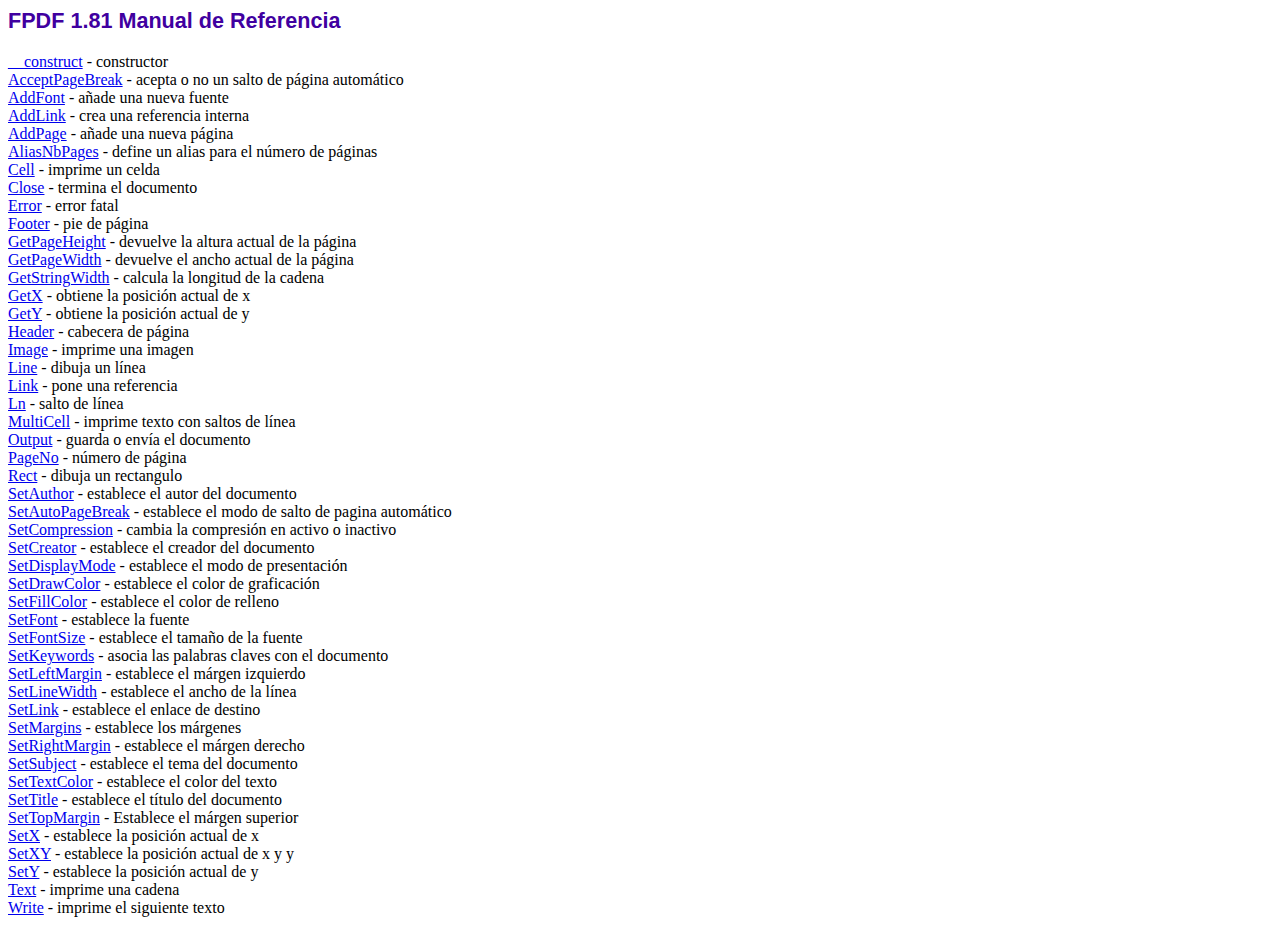
<file: ADMIN/FPDF/doc/index.htm>
<!DOCTYPE html PUBLIC "-//W3C//DTD HTML 4.01 Transitional//EN">
<html>
<head>
<meta http-equiv="Content-Type" content="text/html; charset=ISO-8859-1">
<title>FPDF 1.81 Manual de Referencia</title>
<link type="text/css" rel="stylesheet" href="../fpdf.css">
</head>
<body>
<h1>FPDF 1.81 Manual de Referencia</h1>
<a href="__construct.htm">__construct</a> - constructor<br>
<a href="acceptpagebreak.htm">AcceptPageBreak</a> - acepta o no un salto de p�gina autom�tico<br>
<a href="addfont.htm">AddFont</a> - a�ade una nueva fuente<br>
<a href="addlink.htm">AddLink</a> - crea una referencia interna<br>
<a href="addpage.htm">AddPage</a> - a�ade una nueva p�gina<br>
<a href="aliasnbpages.htm">AliasNbPages</a> - define un alias para el n�mero de p�ginas<br>
<a href="cell.htm">Cell</a> - imprime un celda<br>
<a href="close.htm">Close</a> - termina el documento<br>
<a href="error.htm">Error</a> - error fatal<br>
<a href="footer.htm">Footer</a> - pie de p�gina<br>
<a href="getpageheight.htm">GetPageHeight</a> - devuelve la altura actual de la p�gina<br>
<a href="getpagewidth.htm">GetPageWidth</a> - devuelve el ancho actual de la p�gina<br>
<a href="getstringwidth.htm">GetStringWidth</a> - calcula la longitud de la cadena<br>
<a href="getx.htm">GetX</a> - obtiene la posici�n actual de x<br>
<a href="gety.htm">GetY</a> - obtiene la posici�n actual de y<br>
<a href="header.htm">Header</a> - cabecera de p�gina<br>
<a href="image.htm">Image</a> - imprime una imagen<br>
<a href="line.htm">Line</a> - dibuja un l�nea<br>
<a href="link.htm">Link</a> - pone una referencia<br>
<a href="ln.htm">Ln</a> - salto de l�nea<br>
<a href="multicell.htm">MultiCell</a> - imprime texto con saltos de l�nea<br>
<a href="output.htm">Output</a> - guarda o env�a el documento<br>
<a href="pageno.htm">PageNo</a> - n�mero de p�gina<br>
<a href="rect.htm">Rect</a> - dibuja un rectangulo<br>
<a href="setauthor.htm">SetAuthor</a> - establece el autor del documento<br>
<a href="setautopagebreak.htm">SetAutoPageBreak</a> - establece el modo de salto de pagina autom�tico<br>
<a href="setcompression.htm">SetCompression</a> - cambia la compresi�n en activo o inactivo<br>
<a href="setcreator.htm">SetCreator</a> - establece el creador del documento<br>
<a href="setdisplaymode.htm">SetDisplayMode</a> - establece el modo de presentaci�n<br>
<a href="setdrawcolor.htm">SetDrawColor</a> - establece el color de graficaci�n<br>
<a href="setfillcolor.htm">SetFillColor</a> - establece el color de relleno<br>
<a href="setfont.htm">SetFont</a> - establece la fuente<br>
<a href="setfontsize.htm">SetFontSize</a> - establece el tama�o de la fuente<br>
<a href="setkeywords.htm">SetKeywords</a> - asocia las palabras claves con el documento<br>
<a href="setleftmargin.htm">SetLeftMargin</a> - establece el m�rgen izquierdo<br>
<a href="setlinewidth.htm">SetLineWidth</a> - establece el ancho de la l�nea<br>
<a href="setlink.htm">SetLink</a> - establece el enlace de destino<br>
<a href="setmargins.htm">SetMargins</a> - establece los m�rgenes<br>
<a href="setrightmargin.htm">SetRightMargin</a> - establece el m�rgen derecho<br>
<a href="setsubject.htm">SetSubject</a> - establece el tema del documento<br>
<a href="settextcolor.htm">SetTextColor</a> - establece el color del texto<br>
<a href="settitle.htm">SetTitle</a> - establece el t�tulo del documento<br>
<a href="settopmargin.htm">SetTopMargin</a> - Establece el m�rgen superior<br>
<a href="setx.htm">SetX</a> - establece la posici�n actual de x<br>
<a href="setxy.htm">SetXY</a> - establece la posici�n actual de x y y<br>
<a href="sety.htm">SetY</a> - establece la posici�n actual de y<br>
<a href="text.htm">Text</a> - imprime una cadena<br>
<a href="write.htm">Write</a> - imprime el siguiente texto<br>
</body>
</html>
</file>
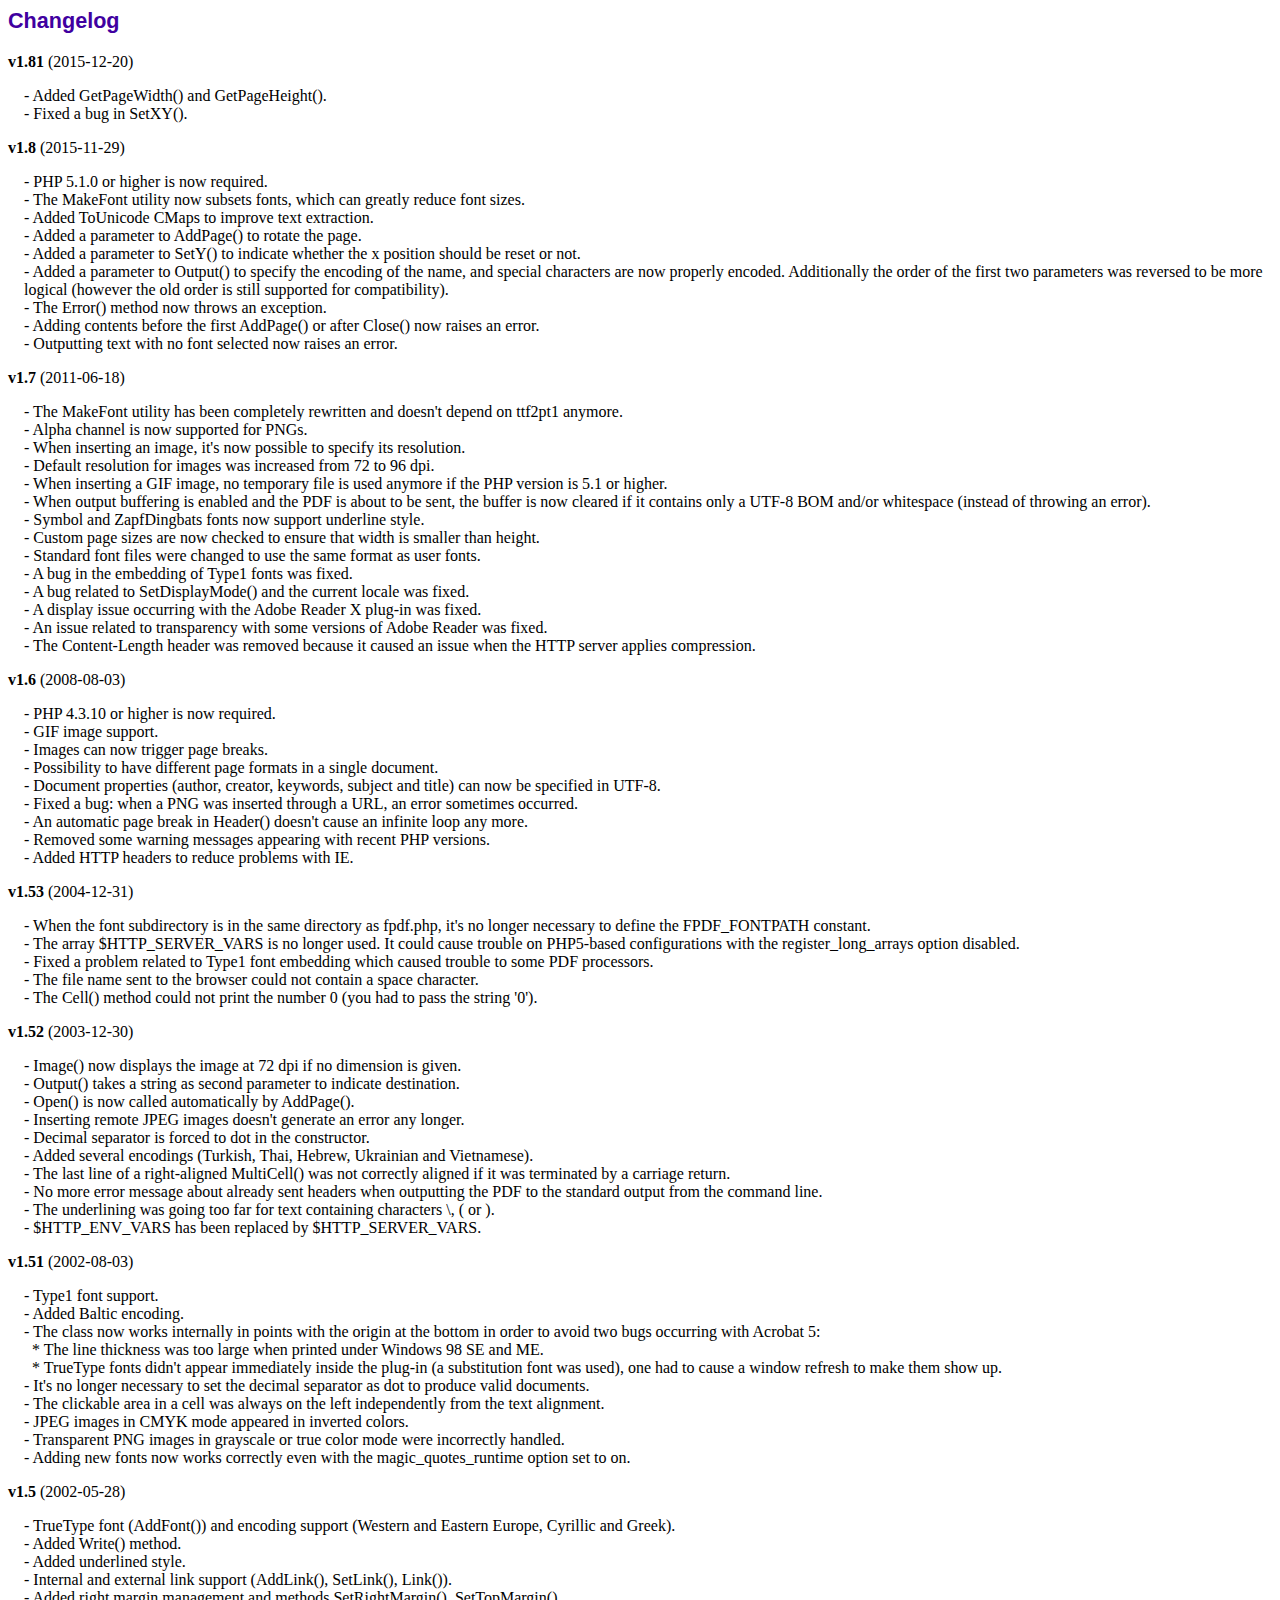
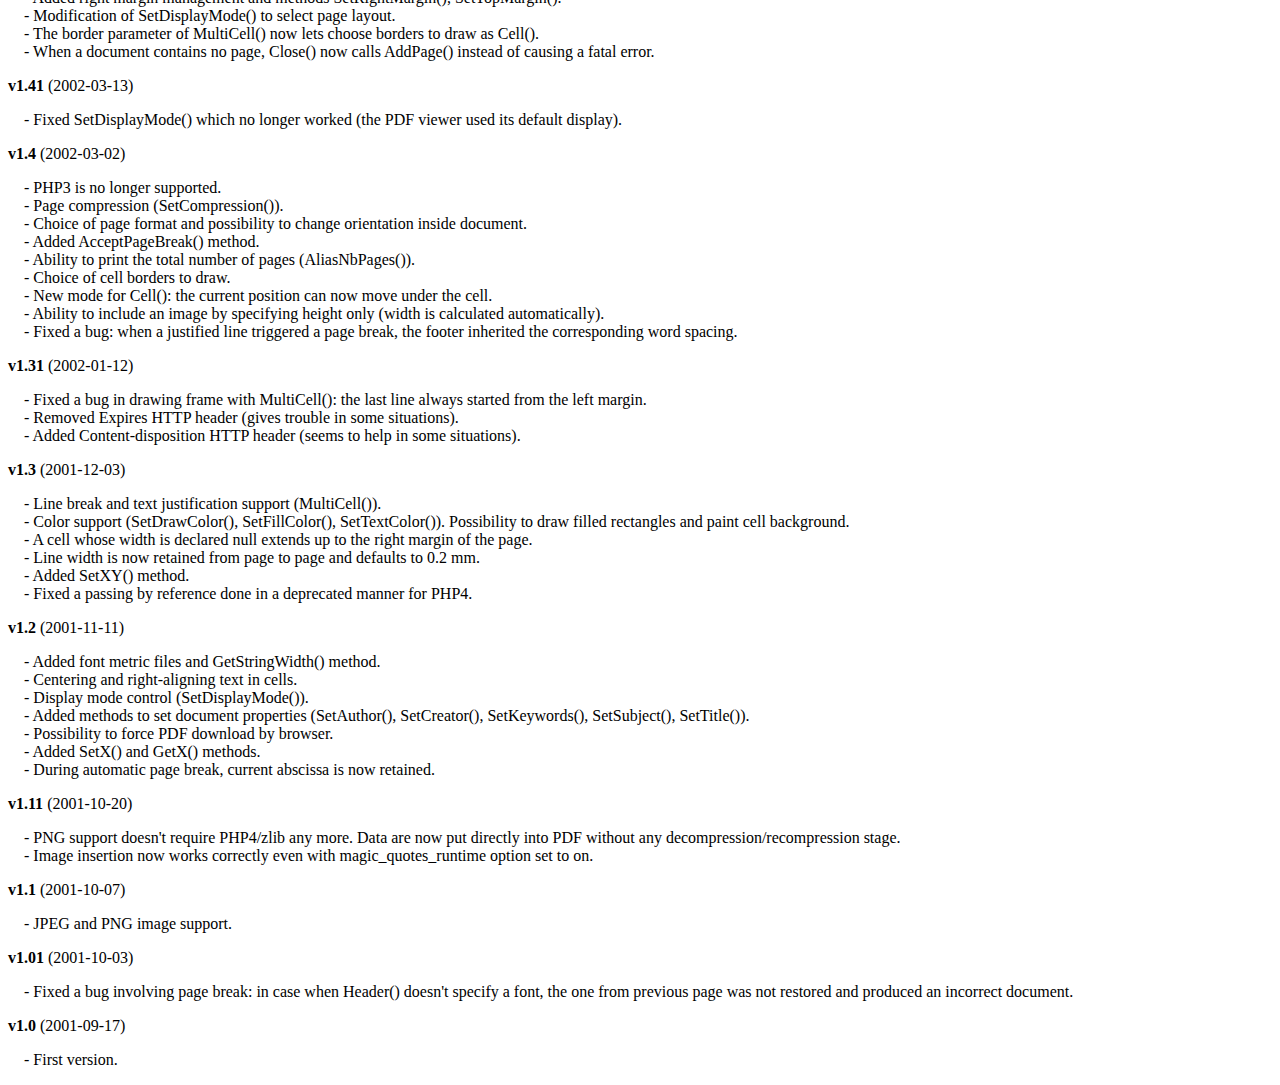
<file: ADMIN/FPDF/changelog.htm>
<!DOCTYPE html PUBLIC "-//W3C//DTD HTML 4.01 Transitional//EN">
<html>
<head>
<meta http-equiv="Content-Type" content="text/html; charset=ISO-8859-1">
<title>Changelog</title>
<link type="text/css" rel="stylesheet" href="fpdf.css">
<style type="text/css">
dd {margin:1em 0 1em 1em}
</style>
</head>
<body>
<h1>Changelog</h1>
<dl>
<dt><strong>v1.81</strong> (2015-12-20)</dt>
<dd>
- Added GetPageWidth() and GetPageHeight().<br>
- Fixed a bug in SetXY().<br>
</dd>
<dt><strong>v1.8</strong> (2015-11-29)</dt>
<dd>
- PHP 5.1.0 or higher is now required.<br>
- The MakeFont utility now subsets fonts, which can greatly reduce font sizes.<br>
- Added ToUnicode CMaps to improve text extraction.<br>
- Added a parameter to AddPage() to rotate the page.<br>
- Added a parameter to SetY() to indicate whether the x position should be reset or not.<br>
- Added a parameter to Output() to specify the encoding of the name, and special characters are now properly encoded. Additionally the order of the first two parameters was reversed to be more logical (however the old order is still supported for compatibility).<br>
- The Error() method now throws an exception.<br>
- Adding contents before the first AddPage() or after Close() now raises an error.<br>
- Outputting text with no font selected now raises an error.<br>
</dd>
<dt><strong>v1.7</strong> (2011-06-18)</dt>
<dd>
- The MakeFont utility has been completely rewritten and doesn't depend on ttf2pt1 anymore.<br>
- Alpha channel is now supported for PNGs.<br>
- When inserting an image, it's now possible to specify its resolution.<br>
- Default resolution for images was increased from 72 to 96 dpi.<br>
- When inserting a GIF image, no temporary file is used anymore if the PHP version is 5.1 or higher.<br>
- When output buffering is enabled and the PDF is about to be sent, the buffer is now cleared if it contains only a UTF-8 BOM and/or whitespace (instead of throwing an error).<br>
- Symbol and ZapfDingbats fonts now support underline style.<br>
- Custom page sizes are now checked to ensure that width is smaller than height.<br>
- Standard font files were changed to use the same format as user fonts.<br>
- A bug in the embedding of Type1 fonts was fixed.<br>
- A bug related to SetDisplayMode() and the current locale was fixed.<br>
- A display issue occurring with the Adobe Reader X plug-in was fixed.<br>
- An issue related to transparency with some versions of Adobe Reader was fixed.<br>
- The Content-Length header was removed because it caused an issue when the HTTP server applies compression.<br>
</dd>
<dt><strong>v1.6</strong> (2008-08-03)</dt>
<dd>
- PHP 4.3.10 or higher is now required.<br>
- GIF image support.<br>
- Images can now trigger page breaks.<br>
- Possibility to have different page formats in a single document.<br>
- Document properties (author, creator, keywords, subject and title) can now be specified in UTF-8.<br>
- Fixed a bug: when a PNG was inserted through a URL, an error sometimes occurred.<br>
- An automatic page break in Header() doesn't cause an infinite loop any more.<br>
- Removed some warning messages appearing with recent PHP versions.<br>
- Added HTTP headers to reduce problems with IE.<br>
</dd>
<dt><strong>v1.53</strong> (2004-12-31)</dt>
<dd>
- When the font subdirectory is in the same directory as fpdf.php, it's no longer necessary to define the FPDF_FONTPATH constant.<br>
- The array $HTTP_SERVER_VARS is no longer used. It could cause trouble on PHP5-based configurations with the register_long_arrays option disabled.<br>
- Fixed a problem related to Type1 font embedding which caused trouble to some PDF processors.<br>
- The file name sent to the browser could not contain a space character.<br>
- The Cell() method could not print the number 0 (you had to pass the string '0').<br>
</dd>
<dt><strong>v1.52</strong> (2003-12-30)</dt>
<dd>
- Image() now displays the image at 72 dpi if no dimension is given.<br>
- Output() takes a string as second parameter to indicate destination.<br>
- Open() is now called automatically by AddPage().<br>
- Inserting remote JPEG images doesn't generate an error any longer.<br>
- Decimal separator is forced to dot in the constructor.<br>
- Added several encodings (Turkish, Thai, Hebrew, Ukrainian and Vietnamese).<br>
- The last line of a right-aligned MultiCell() was not correctly aligned if it was terminated by a carriage return.<br>
- No more error message about already sent headers when outputting the PDF to the standard output from the command line.<br>
- The underlining was going too far for text containing characters \, ( or ).<br>
- $HTTP_ENV_VARS has been replaced by $HTTP_SERVER_VARS.<br>
</dd>
<dt><strong>v1.51</strong> (2002-08-03)</dt>
<dd>
- Type1 font support.<br>
- Added Baltic encoding.<br>
- The class now works internally in points with the origin at the bottom in order to avoid two bugs occurring with Acrobat 5:<br>&nbsp;&nbsp;* The line thickness was too large when printed under Windows 98 SE and ME.<br>&nbsp;&nbsp;* TrueType fonts didn't appear immediately inside the plug-in (a substitution font was used), one had to cause a window refresh to make them show up.<br>
- It's no longer necessary to set the decimal separator as dot to produce valid documents.<br>
- The clickable area in a cell was always on the left independently from the text alignment.<br>
- JPEG images in CMYK mode appeared in inverted colors.<br>
- Transparent PNG images in grayscale or true color mode were incorrectly handled.<br>
- Adding new fonts now works correctly even with the magic_quotes_runtime option set to on.<br>
</dd>
<dt><strong>v1.5</strong> (2002-05-28)</dt>
<dd>
- TrueType font (AddFont()) and encoding support (Western and Eastern Europe, Cyrillic and Greek).<br>
- Added Write() method.<br>
- Added underlined style.<br>
- Internal and external link support (AddLink(), SetLink(), Link()).<br>
- Added right margin management and methods SetRightMargin(), SetTopMargin().<br>
- Modification of SetDisplayMode() to select page layout.<br>
- The border parameter of MultiCell() now lets choose borders to draw as Cell().<br>
- When a document contains no page, Close() now calls AddPage() instead of causing a fatal error.<br>
</dd>
<dt><strong>v1.41</strong> (2002-03-13)</dt>
<dd>
- Fixed SetDisplayMode() which no longer worked (the PDF viewer used its default display).<br>
</dd>
<dt><strong>v1.4</strong> (2002-03-02)</dt>
<dd>
- PHP3 is no longer supported.<br>
- Page compression (SetCompression()).<br>
- Choice of page format and possibility to change orientation inside document.<br>
- Added AcceptPageBreak() method.<br>
- Ability to print the total number of pages (AliasNbPages()).<br>
- Choice of cell borders to draw.<br>
- New mode for Cell(): the current position can now move under the cell.<br>
- Ability to include an image by specifying height only (width is calculated automatically).<br>
- Fixed a bug: when a justified line triggered a page break, the footer inherited the corresponding word spacing.<br>
</dd>
<dt><strong>v1.31</strong> (2002-01-12)</dt>
<dd>
- Fixed a bug in drawing frame with MultiCell(): the last line always started from the left margin.<br>
- Removed Expires HTTP header (gives trouble in some situations).<br>
- Added Content-disposition HTTP header (seems to help in some situations).<br>
</dd>
<dt><strong>v1.3</strong> (2001-12-03)</dt>
<dd>
- Line break and text justification support (MultiCell()).<br>
- Color support (SetDrawColor(), SetFillColor(), SetTextColor()). Possibility to draw filled rectangles and paint cell background.<br>
- A cell whose width is declared null extends up to the right margin of the page.<br>
- Line width is now retained from page to page and defaults to 0.2 mm.<br>
- Added SetXY() method.<br>
- Fixed a passing by reference done in a deprecated manner for PHP4.<br>
</dd>
<dt><strong>v1.2</strong> (2001-11-11)</dt>
<dd>
- Added font metric files and GetStringWidth() method.<br>
- Centering and right-aligning text in cells.<br>
- Display mode control (SetDisplayMode()).<br>
- Added methods to set document properties (SetAuthor(), SetCreator(), SetKeywords(), SetSubject(), SetTitle()).<br>
- Possibility to force PDF download by browser.<br>
- Added SetX() and GetX() methods.<br>
- During automatic page break, current abscissa is now retained.<br>
</dd>
<dt><strong>v1.11</strong> (2001-10-20)</dt>
<dd>
- PNG support doesn't require PHP4/zlib any more. Data are now put directly into PDF without any decompression/recompression stage.<br>
- Image insertion now works correctly even with magic_quotes_runtime option set to on.<br>
</dd>
<dt><strong>v1.1</strong> (2001-10-07)</dt>
<dd>
- JPEG and PNG image support.<br>
</dd>
<dt><strong>v1.01</strong> (2001-10-03)</dt>
<dd>
- Fixed a bug involving page break: in case when Header() doesn't specify a font, the one from previous page was not restored and produced an incorrect document.<br>
</dd>
<dt><strong>v1.0</strong> (2001-09-17)</dt>
<dd>
- First version.<br>
</dd>
</dl>
</body>
</html>
</file>
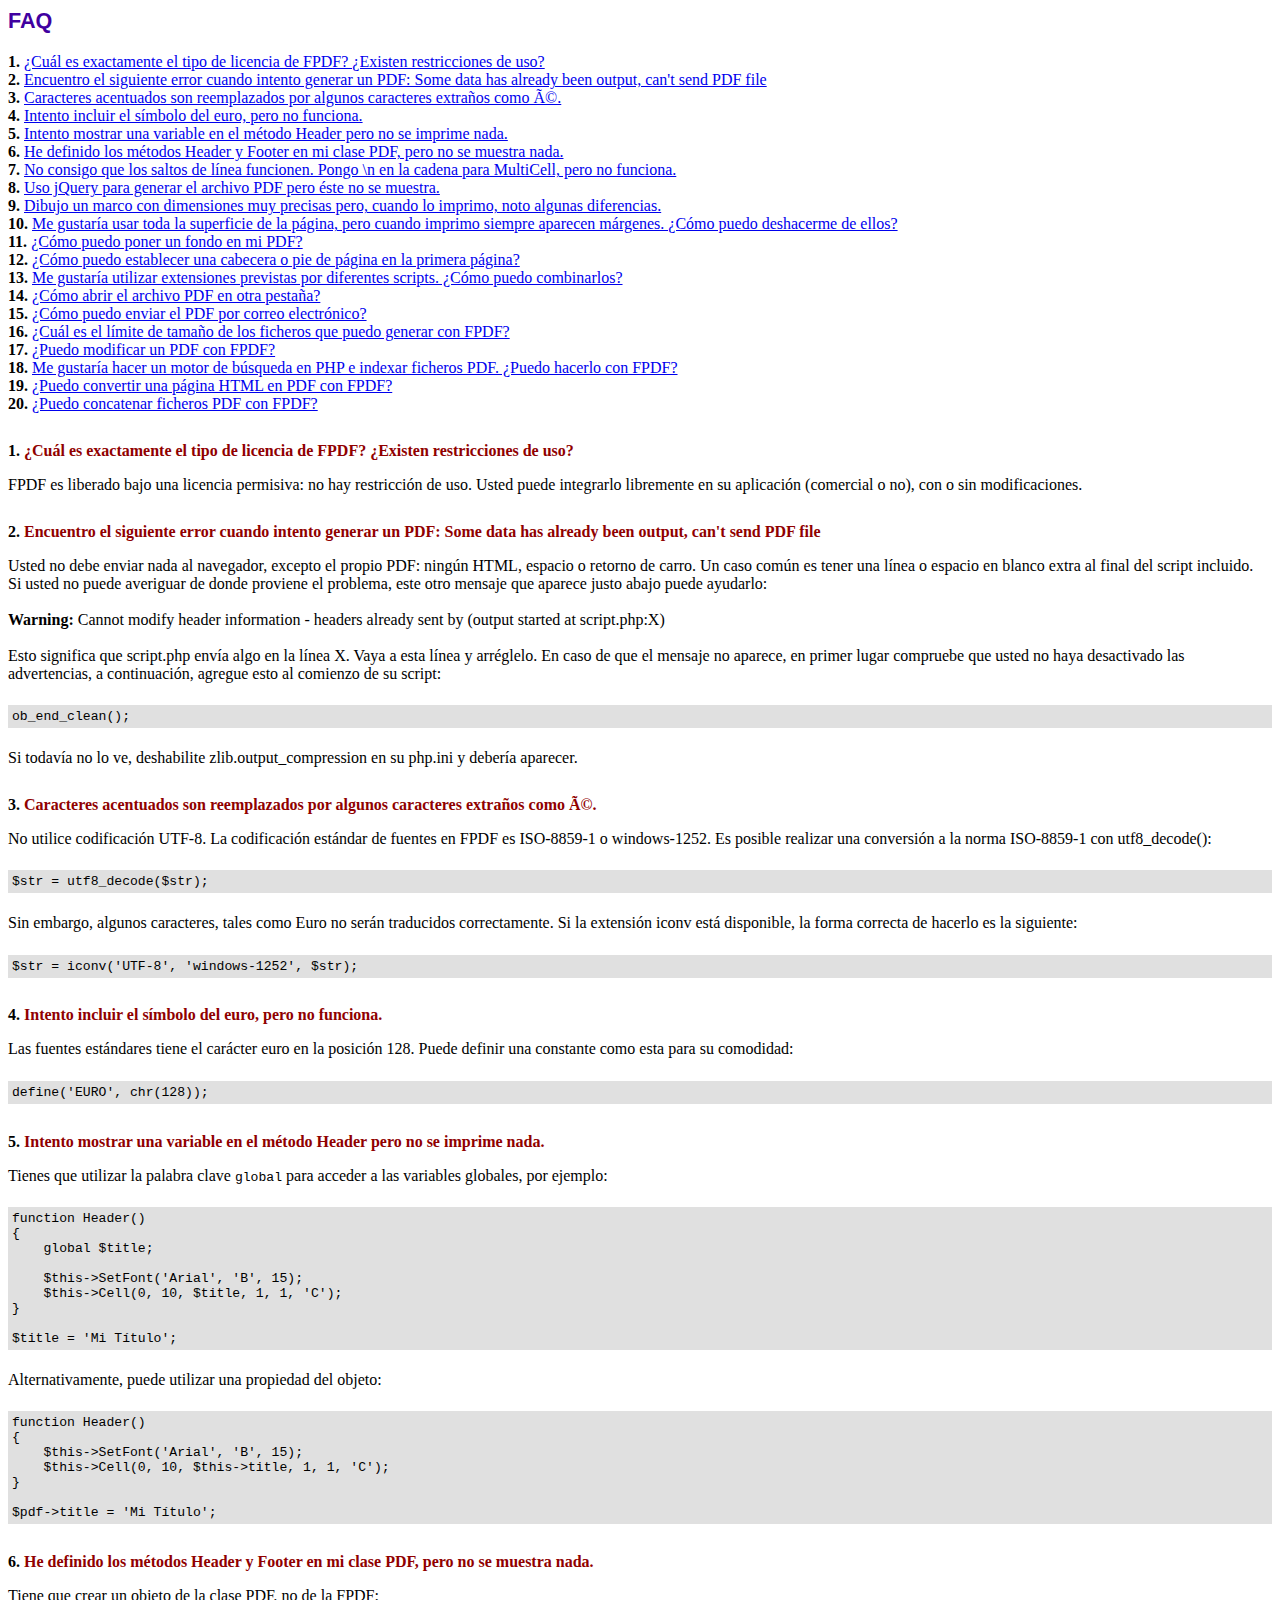
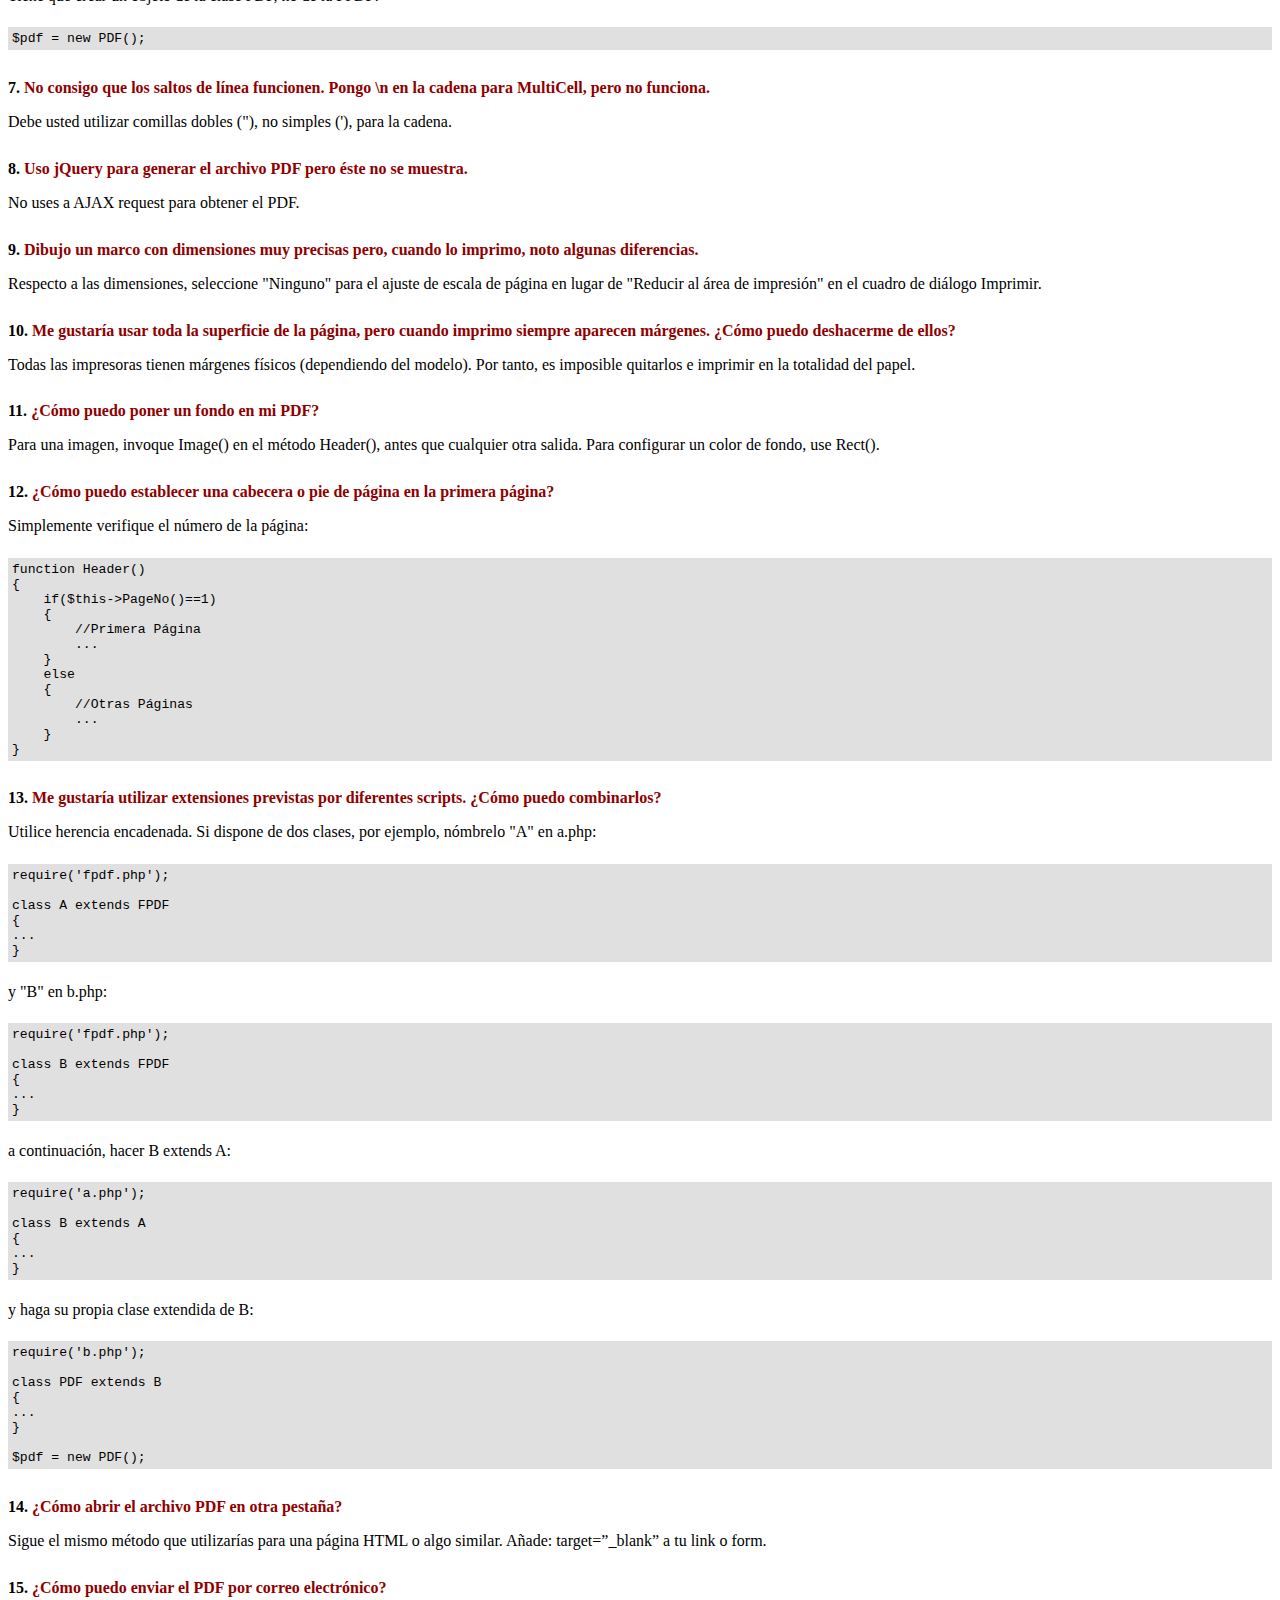
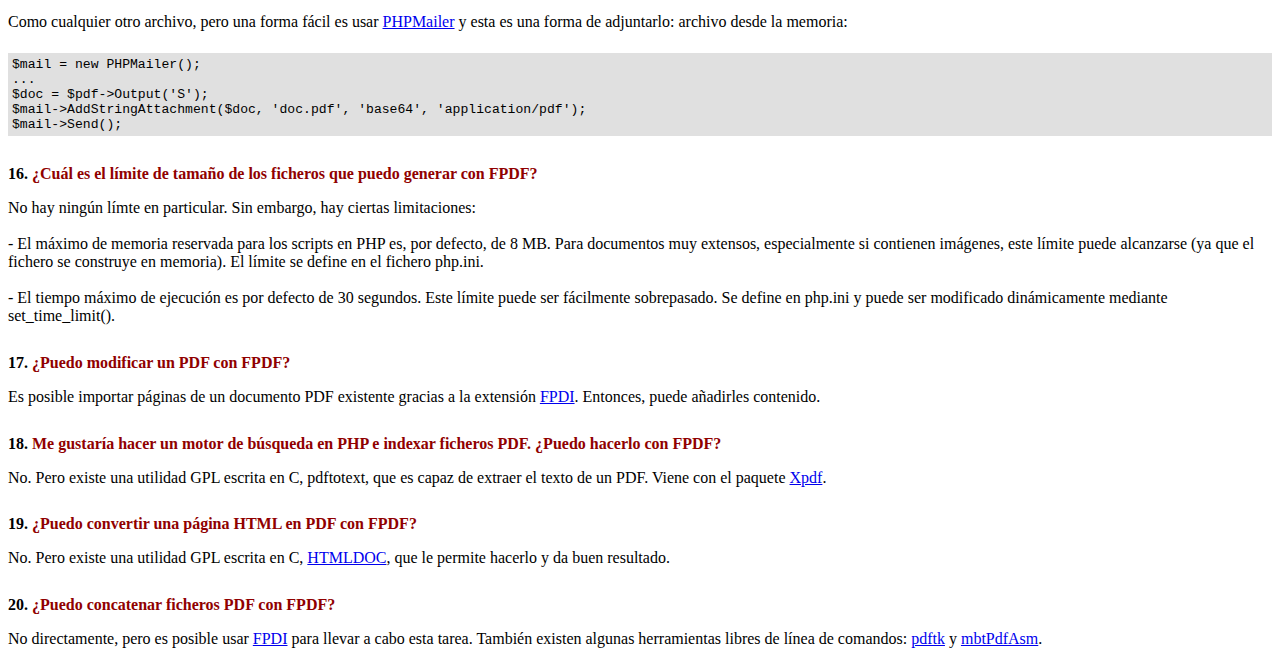
<file: ADMIN/FPDF/FAQ.htm>
<!DOCTYPE html PUBLIC "-//W3C//DTD HTML 4.01 Transitional//EN">
<html>
<head>
<meta http-equiv="Content-Type" content="text/html; charset=ISO-8859-1">
<title>FAQ</title>
<link type="text/css" rel="stylesheet" href="fpdf.css">
<style type="text/css">
ul {list-style-type:none; margin:0; padding:0}
ul#answers li {margin-top:1.8em}
.question {font-weight:bold; color:#900000}
</style>
</head>
<body>
<h1>FAQ</h1>
<ul>
<li><b>1.</b> <a href='#q1'>�Cu�l es exactamente el tipo de licencia de FPDF? �Existen restricciones de uso?</a></li>
<li><b>2.</b> <a href='#q2'>Encuentro el siguiente error cuando intento generar un PDF: Some data has already been output, can't send PDF file</a></li>
<li><b>3.</b> <a href='#q3'>Caracteres acentuados son reemplazados por algunos caracteres extra�os como é.</a></li>
<li><b>4.</b> <a href='#q4'>Intento incluir el s�mbolo del euro, pero no funciona.</a></li>
<li><b>5.</b> <a href='#q5'>Intento mostrar una variable en el m�todo Header pero no se imprime nada.</a></li>
<li><b>6.</b> <a href='#q6'>He definido los m�todos Header y Footer en mi clase PDF, pero no se muestra nada.</a></li>
<li><b>7.</b> <a href='#q7'>No consigo que los saltos de l�nea funcionen. Pongo \n en la cadena para MultiCell, pero no funciona.</a></li>
<li><b>8.</b> <a href='#q8'>Uso jQuery para generar el archivo PDF pero �ste no se muestra.</a></li>
<li><b>9.</b> <a href='#q9'>Dibujo un marco con dimensiones muy precisas pero, cuando lo imprimo, noto algunas diferencias.</a></li>
<li><b>10.</b> <a href='#q10'>Me gustar�a usar toda la superficie de la p�gina, pero cuando imprimo siempre aparecen m�rgenes. �C�mo puedo deshacerme de ellos?</a></li>
<li><b>11.</b> <a href='#q11'>�C�mo puedo poner un fondo en mi PDF?</a></li>
<li><b>12.</b> <a href='#q12'>�C�mo puedo establecer una cabecera o pie de p�gina en la primera p�gina?</a></li>
<li><b>13.</b> <a href='#q13'>Me gustar�a utilizar extensiones previstas por diferentes scripts. �C�mo puedo combinarlos?</a></li>
<li><b>14.</b> <a href='#q14'>�C�mo abrir el archivo PDF en otra pesta�a?</a></li>
<li><b>15.</b> <a href='#q15'>�C�mo puedo enviar el PDF por correo electr�nico?</a></li>
<li><b>16.</b> <a href='#q16'>�Cu�l es el l�mite de tama�o de los ficheros que puedo generar con FPDF?</a></li>
<li><b>17.</b> <a href='#q17'>�Puedo modificar un PDF con FPDF?</a></li>
<li><b>18.</b> <a href='#q18'>Me gustar�a hacer un motor de b�squeda en PHP e indexar ficheros PDF. �Puedo hacerlo con FPDF?</a></li>
<li><b>19.</b> <a href='#q19'>�Puedo convertir una p�gina HTML en PDF con FPDF?</a></li>
<li><b>20.</b> <a href='#q20'>�Puedo concatenar ficheros PDF con FPDF?</a></li>
</ul>

<ul id='answers'>
<li id='q1'>
<p><b>1.</b> <span class='question'>�Cu�l es exactamente el tipo de licencia de FPDF? �Existen restricciones de uso?</span></p>
FPDF es liberado bajo una licencia permisiva: no hay restricci�n de uso. Usted puede integrarlo
libremente en su aplicaci�n (comercial o no), con o sin modificaciones.
</li>

<li id='q2'>
<p><b>2.</b> <span class='question'>Encuentro el siguiente error cuando intento generar un PDF: Some data has already been output, can't send PDF file</span></p>
Usted no debe enviar nada al navegador, excepto el propio PDF: ning�n HTML, espacio o retorno de carro. Un caso com�n
es tener una l�nea o espacio en blanco extra al final del script incluido.<br>
Si usted no puede averiguar de donde proviene el problema, este otro mensaje que aparece justo abajo puede ayudarlo:<br>
<br>
<b>Warning:</b> Cannot modify header information - headers already sent by (output started at script.php:X)<br>
<br>
Esto significa que script.php env�a algo en la l�nea X. Vaya a esta l�nea y arr�glelo.
En caso de que el mensaje no aparece, en primer lugar compruebe que usted no haya desactivado las advertencias, a continuaci�n, agregue esto
al comienzo de su script:
<div class="doc-source">
<pre><code>ob_end_clean();</code></pre>
</div>
Si todav�a no lo ve, deshabilite zlib.output_compression en su php.ini y deber�a aparecer.
</li>

<li id='q3'>
<p><b>3.</b> <span class='question'>Caracteres acentuados son reemplazados por algunos caracteres extra�os como é.</span></p>
No utilice codificaci�n UTF-8. La codificaci�n est�ndar de fuentes en FPDF es ISO-8859-1 o windows-1252.
Es posible realizar una conversi�n a la norma ISO-8859-1 con utf8_decode():
<div class="doc-source">
<pre><code>$str = utf8_decode($str);</code></pre>
</div>
Sin embargo, algunos caracteres, tales como Euro no ser�n traducidos correctamente. Si la extensi�n iconv est� disponible, la
forma correcta de hacerlo es la siguiente:
<div class="doc-source">
<pre><code>$str = iconv('UTF-8', 'windows-1252', $str);</code></pre>
</div>
</li>

<li id='q4'>
<p><b>4.</b> <span class='question'>Intento incluir el s�mbolo del euro, pero no funciona.</span></p>
Las fuentes est�ndares tiene el car�cter euro en la posici�n 128. Puede definir una constante
como esta para su comodidad:
<div class="doc-source">
<pre><code>define('EURO', chr(128));</code></pre>
</div>
</li>

<li id='q5'>
<p><b>5.</b> <span class='question'>Intento mostrar una variable en el m�todo Header pero no se imprime nada.</span></p>
Tienes que utilizar la palabra clave <code>global</code> para acceder a las variables globales, por ejemplo:
<div class="doc-source">
<pre><code>function Header()
{
    global $title;

    $this-&gt;SetFont('Arial', 'B', 15);
    $this-&gt;Cell(0, 10, $title, 1, 1, 'C');
}

$title = 'Mi T�tulo';</code></pre>
</div>
Alternativamente, puede utilizar una propiedad del objeto:
<div class="doc-source">
<pre><code>function Header()
{
    $this-&gt;SetFont('Arial', 'B', 15);
    $this-&gt;Cell(0, 10, $this-&gt;title, 1, 1, 'C');
}

$pdf-&gt;title = 'Mi T�tulo';</code></pre>
</div>
</li>

<li id='q6'>
<p><b>6.</b> <span class='question'>He definido los m�todos Header y Footer en mi clase PDF, pero no se muestra nada.</span></p>
Tiene que crear un objeto de la clase PDF, no de la FPDF:
<div class="doc-source">
<pre><code>$pdf = new PDF();</code></pre>
</div>
</li>

<li id='q7'>
<p><b>7.</b> <span class='question'>No consigo que los saltos de l�nea funcionen. Pongo \n en la cadena para MultiCell, pero no funciona.</span></p>
Debe usted utilizar comillas dobles ("), no simples ('), para la cadena.
</li>

<li id='q8'>
<p><b>8.</b> <span class='question'>Uso jQuery para generar el archivo PDF pero �ste no se muestra.</span></p>
No uses a AJAX request para obtener el PDF.
</li>

<li id='q9'>
<p><b>9.</b> <span class='question'>Dibujo un marco con dimensiones muy precisas pero, cuando lo imprimo, noto algunas diferencias.</span></p>
Respecto a las dimensiones, seleccione "Ninguno" para el ajuste de escala de p�gina en lugar de "Reducir al �rea de impresi�n" en el cuadro de di�logo Imprimir.
</li>

<li id='q10'>
<p><b>10.</b> <span class='question'>Me gustar�a usar toda la superficie de la p�gina, pero cuando imprimo siempre aparecen m�rgenes. �C�mo puedo deshacerme de ellos?</span></p>
Todas las impresoras tienen m�rgenes f�sicos (dependiendo del modelo). Por tanto, es imposible quitarlos
e imprimir en la totalidad del papel.
</li>

<li id='q11'>
<p><b>11.</b> <span class='question'>�C�mo puedo poner un fondo en mi PDF?</span></p>
Para una imagen, invoque Image() en el m�todo Header(), antes que cualquier otra salida. Para configurar un color de fondo, use Rect().
</li>

<li id='q12'>
<p><b>12.</b> <span class='question'>�C�mo puedo establecer una cabecera o pie de p�gina en la primera p�gina?</span></p>
Simplemente verifique el n�mero de la p�gina:
<div class="doc-source">
<pre><code>function Header()
{
    if($this-&gt;PageNo()==1)
    {
        //Primera P�gina
        ...
    }
    else
    {
        //Otras P�ginas
        ...
    }
}</code></pre>
</div>
</li>

<li id='q13'>
<p><b>13.</b> <span class='question'>Me gustar�a utilizar extensiones previstas por diferentes scripts. �C�mo puedo combinarlos?</span></p>
Utilice herencia encadenada. Si dispone de dos clases, por ejemplo, n�mbrelo "A" en a.php:
<div class="doc-source">
<pre><code>require('fpdf.php');

class A extends FPDF
{
...
}</code></pre>
</div>
y "B" en b.php:
<div class="doc-source">
<pre><code>require('fpdf.php');

class B extends FPDF
{
...
}</code></pre>
</div>
a continuaci�n, hacer B extends A:
<div class="doc-source">
<pre><code>require('a.php');

class B extends A
{
...
}</code></pre>
</div>
y haga su propia clase extendida de B:
<div class="doc-source">
<pre><code>require('b.php');

class PDF extends B
{
...
}

$pdf = new PDF();</code></pre>
</div>
</li>

<li id='q14'>
<p><b>14.</b> <span class='question'>�C�mo abrir el archivo PDF en otra pesta�a?</span></p>
Sigue el mismo m�todo que utilizar�as para una p�gina HTML o algo similar.
A�ade: target=�_blank� a tu link o form.
</li>

<li id='q15'>
<p><b>15.</b> <span class='question'>�C�mo puedo enviar el PDF por correo electr�nico?</span></p>
Como cualquier otro archivo, pero una forma f�cil es usar <a href="http://phpmailer.codeworxtech.com" target="_blank">PHPMailer</a>
y esta es una forma de adjuntarlo: archivo desde la memoria:
<div class="doc-source">
<pre><code>$mail = new PHPMailer();
...
$doc = $pdf-&gt;Output('S');
$mail-&gt;AddStringAttachment($doc, 'doc.pdf', 'base64', 'application/pdf');
$mail-&gt;Send();</code></pre>
</div>
</li>

<li id='q16'>
<p><b>16.</b> <span class='question'>�Cu�l es el l�mite de tama�o de los ficheros que puedo generar con FPDF?</span></p>
No hay ning�n l�mte en particular. Sin embargo, hay ciertas limitaciones:
<br>
<br>
- El m�ximo de memoria reservada para los scripts en PHP es, por defecto, de 8 MB. Para documentos
muy extensos, especialmente si contienen im�genes, este l�mite puede alcanzarse (ya que el fichero
se construye en memoria). El l�mite se define en el fichero php.ini.
<br>
<br>
- El tiempo m�ximo de ejecuci�n es por defecto de 30 segundos. Este l�mite puede ser f�cilmente
sobrepasado. Se define en php.ini y puede ser modificado din�micamente mediante set_time_limit().
</li>

<li id='q17'>
<p><b>17.</b> <span class='question'>�Puedo modificar un PDF con FPDF?</span></p>
Es posible importar p�ginas de un documento PDF existente gracias a la extensi�n
<a href="https://www.setasign.com/products/fpdi/about/" target="_blank">FPDI</a>.
Entonces, puede a�adirles contenido.
</li>

<li id='q18'>
<p><b>18.</b> <span class='question'>Me gustar�a hacer un motor de b�squeda en PHP e indexar ficheros PDF. �Puedo hacerlo con FPDF?</span></p>
No. Pero existe una utilidad GPL escrita en C, pdftotext, que es capaz de extraer el texto de
un PDF. Viene con el paquete <a href="http://www.foolabs.com/xpdf/" target="_blank">Xpdf</a>.
</li>

<li id='q19'>
<p><b>19.</b> <span class='question'>�Puedo convertir una p�gina HTML en PDF con FPDF?</span></p>
No. Pero existe una utilidad GPL escrita en C, <a href="https://www.msweet.org/projects.php?Z1" target="_blank">HTMLDOC</a>,
que le permite hacerlo y da buen resultado.
</li>

<li id='q20'>
<p><b>20.</b> <span class='question'>�Puedo concatenar ficheros PDF con FPDF?</span></p>
No directamente, pero es posible usar <a href="https://www.setasign.com/products/fpdi/demos/concatenate-fake/" target="_blank">FPDI</a>
para llevar a cabo esta tarea. Tambi�n existen algunas herramientas libres de l�nea de comandos:
<a href="https://www.pdflabs.com/tools/pdftk-the-pdf-toolkit/" target="_blank">pdftk</a> y
<a href="http://thierry.schmit.free.fr/spip/spip.php?article15" target="_blank">mbtPdfAsm</a>.
</li>
</ul>
</body>
</html>
</file>
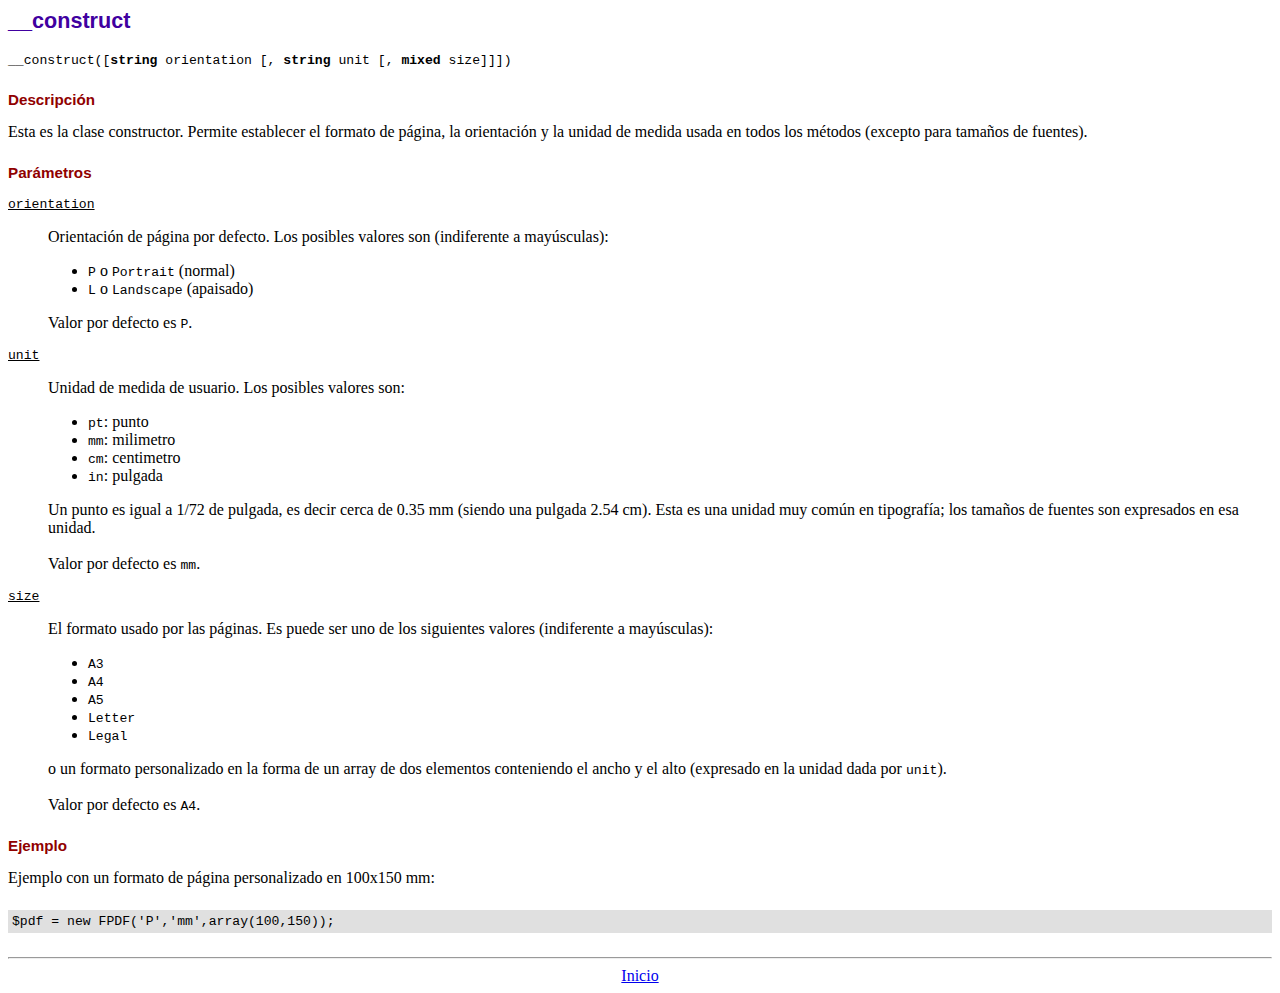
<file: ADMIN/FPDF/doc/__construct.htm>
<!DOCTYPE html PUBLIC "-//W3C//DTD HTML 4.01 Transitional//EN">
<html>
<head>
<meta http-equiv="Content-Type" content="text/html; charset=ISO-8859-1">
<title>__construct</title>
<link type="text/css" rel="stylesheet" href="../fpdf.css">
</head>
<body>
<h1>__construct</h1>
<code>__construct([<b>string</b> orientation [, <b>string</b> unit [, <b>mixed</b> size]]])</code>
<h2>Descripci�n</h2>
Esta es la clase constructor. Permite establecer el formato de p�gina, la orientaci�n y la unidad de medida usada en todos los m�todos (excepto para tama�os de fuentes).
<h2>Par�metros</h2>
<dl class="param">
<dt><code>orientation</code></dt>
<dd>
Orientaci�n de p�gina por defecto. Los posibles valores son (indiferente a may�sculas):
<ul>
<li><code>P</code> o <code>Portrait</code> (normal)
<li><code>L</code> o <code>Landscape</code> (apaisado)
</ul>
Valor por defecto es <code>P</code>.
</dd>
<dt><code>unit</code></dt>
<dd>
Unidad de medida de usuario. Los posibles valores son:
<ul>
<li><code>pt</code>: punto
<li><code>mm</code>: milimetro
<li><code>cm</code>: centimetro
<li><code>in</code>: pulgada
</ul>
Un punto es igual a 1/72 de pulgada, es decir cerca de 0.35 mm (siendo una pulgada 2.54 cm). Esta es una unidad muy com�n en tipograf�a; los tama�os de fuentes son expresados en esa unidad.
<br>
<br>
Valor por defecto es <code>mm</code>.
</dd>
<dt><code>size</code></dt>
<dd>
El formato usado por las p�ginas. Es puede ser uno de los siguientes valores (indiferente a may�sculas):
<ul>
<li><code>A3</code>
<li><code>A4</code>
<li><code>A5</code>
<li><code>Letter</code>
<li><code>Legal</code>
</ul>
o un formato personalizado en la forma de un array de dos elementos conteniendo el ancho y el alto (expresado en la unidad dada por <code>unit</code>).
<br>
<br>
Valor por defecto es <code>A4</code>.
</dd>
</dl>
<h2>Ejemplo</h2>
Ejemplo con un formato de p�gina personalizado en 100x150 mm:
<div class="doc-source">
<pre><code>$pdf = new FPDF('P','mm',array(100,150));</code></pre>
</div>
<hr style="margin-top:1.5em">
<div style="text-align:center"><a href="index.htm">Inicio</a></div>
</body>
</html>
</file>
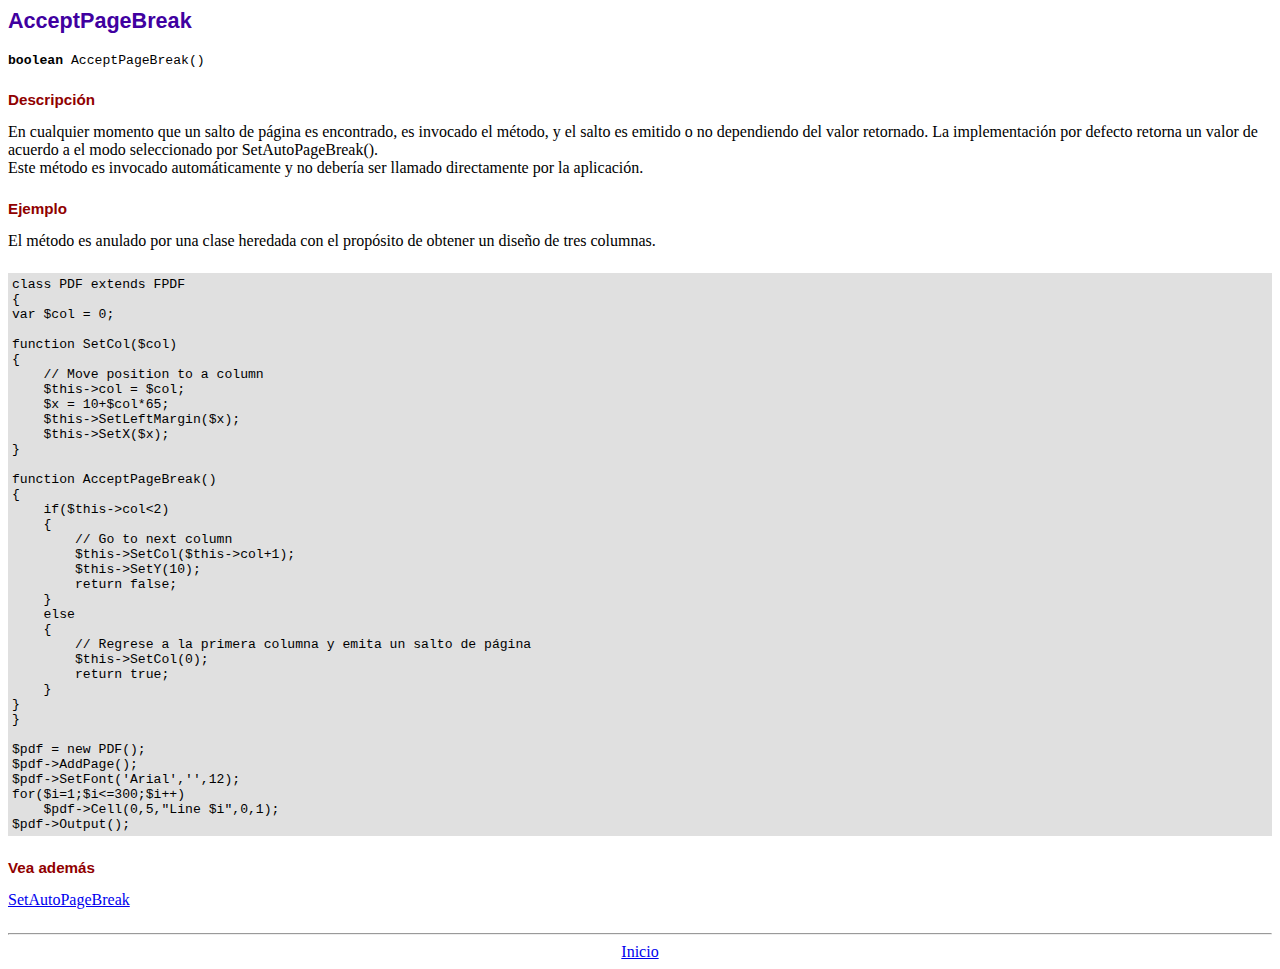
<file: ADMIN/FPDF/doc/acceptpagebreak.htm>
<!DOCTYPE html PUBLIC "-//W3C//DTD HTML 4.01 Transitional//EN">
<html>
<head>
<meta http-equiv="Content-Type" content="text/html; charset=ISO-8859-1">
<title>AcceptPageBreak</title>
<link type="text/css" rel="stylesheet" href="../fpdf.css">
</head>
<body>
<h1>AcceptPageBreak</h1>
<code><b>boolean</b> AcceptPageBreak()</code>
<h2>Descripci�n</h2>
En cualquier momento que un salto de p�gina es encontrado, es invocado el m�todo, y el salto es emitido o no dependiendo
del valor retornado. La implementaci�n por defecto retorna un valor de acuerdo a el modo seleccionado por SetAutoPageBreak().
<br>
Este m�todo es invocado autom�ticamente y no deber�a ser llamado directamente por la aplicaci�n.
<h2>Ejemplo</h2>
El m�todo es anulado por una clase heredada con el prop�sito de obtener un dise�o de tres columnas.
<div class="doc-source">
<pre><code>class PDF extends FPDF
{
var $col = 0;

function SetCol($col)
{
    // Move position to a column
    $this-&gt;col = $col;
    $x = 10+$col*65;
    $this-&gt;SetLeftMargin($x);
    $this-&gt;SetX($x);
}

function AcceptPageBreak()
{
    if($this-&gt;col&lt;2)
    {
        // Go to next column
        $this-&gt;SetCol($this-&gt;col+1);
        $this-&gt;SetY(10);
        return false;
    }
    else
    {
        // Regrese a la primera columna y emita un salto de p�gina
        $this-&gt;SetCol(0);
        return true;
    }
}
}

$pdf = new PDF();
$pdf-&gt;AddPage();
$pdf-&gt;SetFont('Arial','',12);
for($i=1;$i&lt;=300;$i++)
    $pdf-&gt;Cell(0,5,"Line $i",0,1);
$pdf-&gt;Output();</code></pre>
</div>
<h2>Vea adem�s</h2>
<a href="setautopagebreak.htm">SetAutoPageBreak</a>
<hr style="margin-top:1.5em">
<div style="text-align:center"><a href="index.htm">Inicio</a></div>
</body>
</html>
</file>
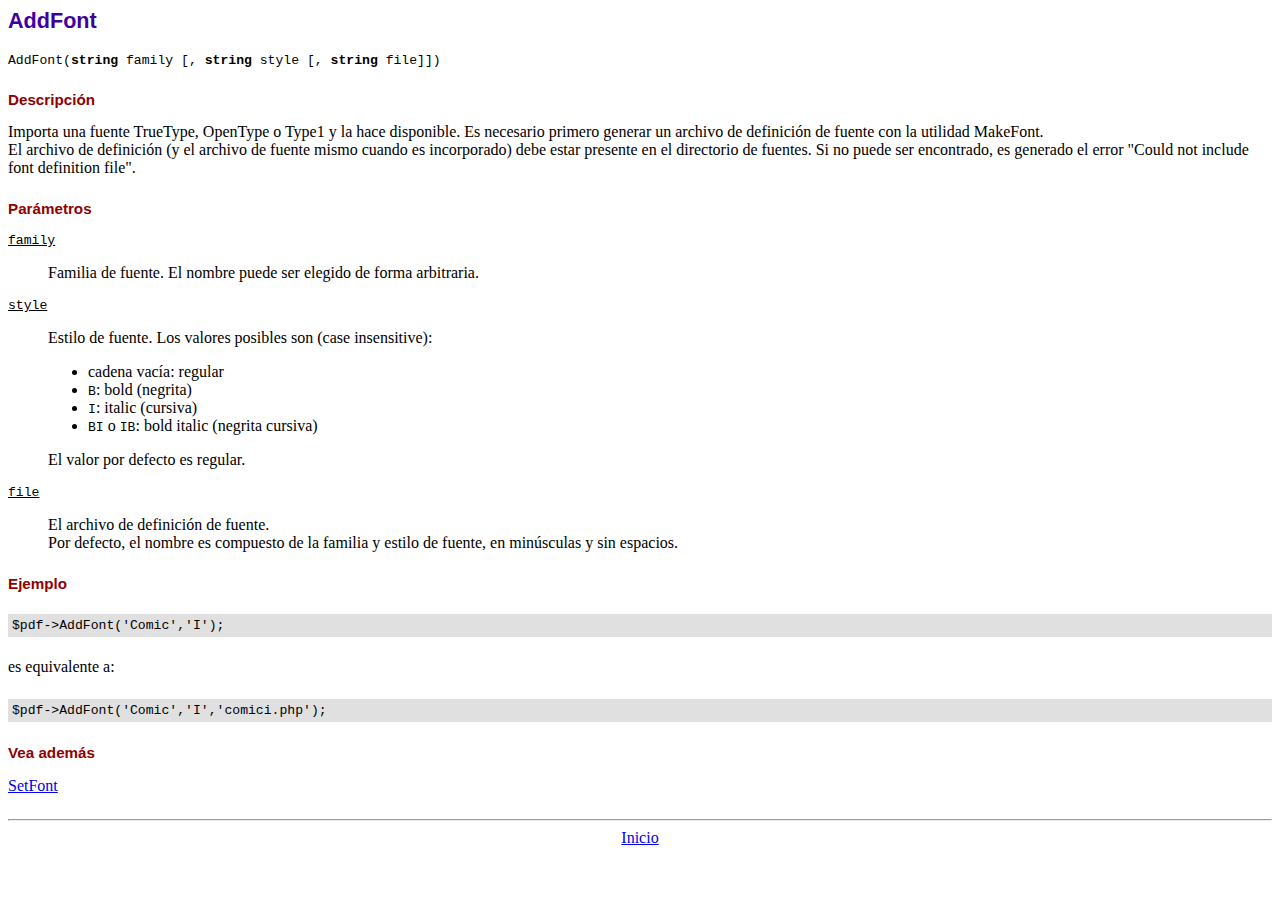
<file: ADMIN/FPDF/doc/addfont.htm>
<!DOCTYPE html PUBLIC "-//W3C//DTD HTML 4.01 Transitional//EN">
<html>
<head>
<meta http-equiv="Content-Type" content="text/html; charset=ISO-8859-1">
<title>AddFont</title>
<link type="text/css" rel="stylesheet" href="../fpdf.css">
</head>
<body>
<h1>AddFont</h1>
<code>AddFont(<b>string</b> family [, <b>string</b> style [, <b>string</b> file]])</code>
<h2>Descripci�n</h2>
Importa una fuente TrueType, OpenType o Type1 y la hace disponible. Es necesario primero generar
un archivo de definici�n de fuente con la utilidad MakeFont.
<br>
El archivo de definici�n (y el archivo de fuente mismo cuando es incorporado) debe estar presente
en el directorio de fuentes. Si no puede ser encontrado, es generado el error "Could not include
font definition file".
<h2>Par�metros</h2>
<dl class="param">
<dt><code>family</code></dt>
<dd>
Familia de fuente. El nombre puede ser elegido de forma arbitraria.
</dd>
<dt><code>style</code></dt>
<dd>
Estilo de fuente. Los valores posibles son (case insensitive):
<ul>
<li>cadena vac�a: regular
<li><code>B</code>: bold (negrita)
<li><code>I</code>: italic (cursiva)
<li><code>BI</code> o <code>IB</code>: bold italic (negrita cursiva)
</ul>
El valor por defecto es regular.
</dd>
<dt><code>file</code></dt>
<dd>
El archivo de definici�n de fuente.
<br>
Por defecto, el nombre es compuesto de la familia y estilo de fuente, en min�sculas y sin espacios.
</dd>
</dl>
<h2>Ejemplo</h2>
<div class="doc-source">
<pre><code>$pdf-&gt;AddFont('Comic','I');</code></pre>
</div>
es equivalente a:
<div class="doc-source">
<pre><code>$pdf-&gt;AddFont('Comic','I','comici.php');</code></pre>
</div>
<h2>Vea adem�s</h2>
<a href="setfont.htm">SetFont</a>
<hr style="margin-top:1.5em">
<div style="text-align:center"><a href="index.htm">Inicio</a></div>
</body>
</html>
</file>
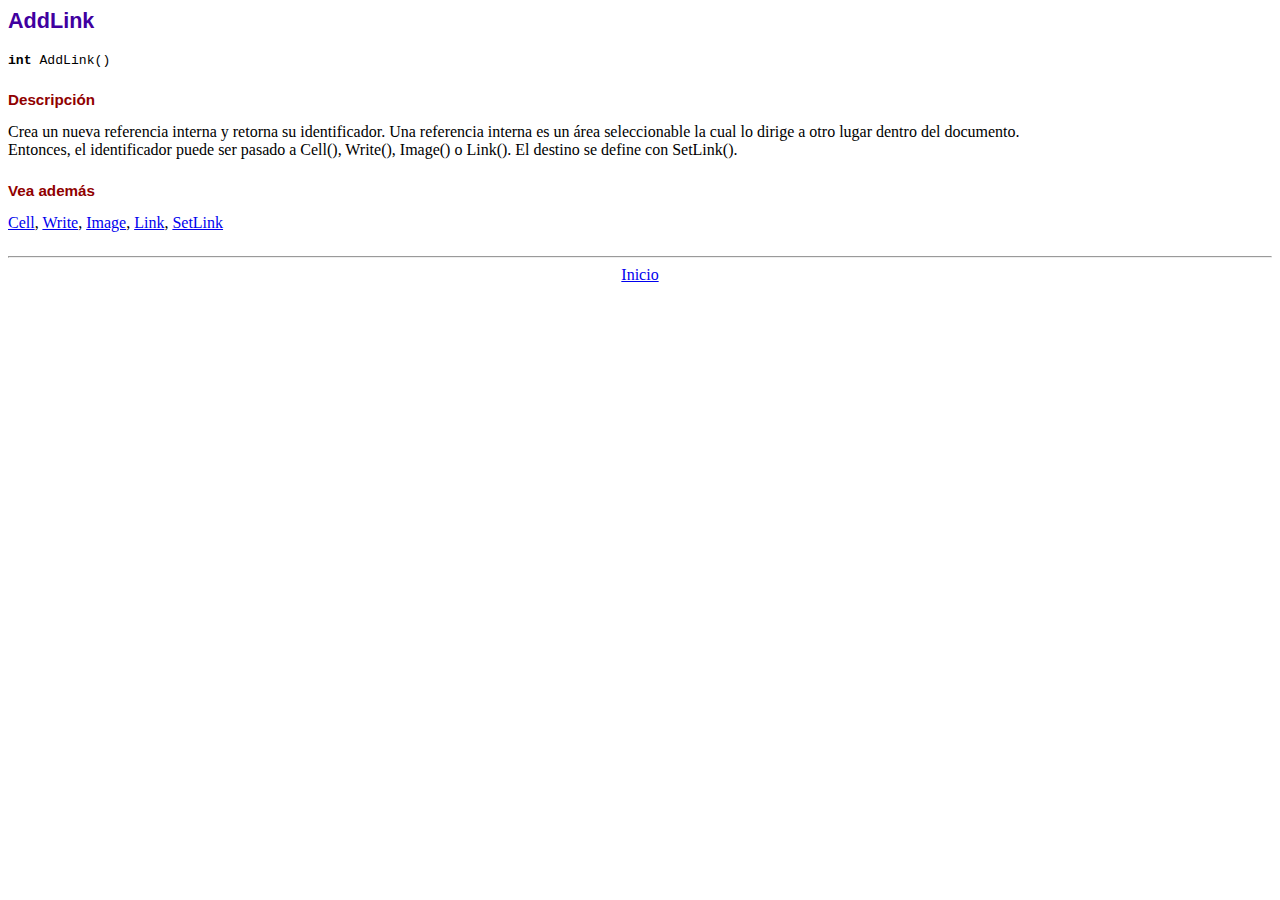
<file: ADMIN/FPDF/doc/addlink.htm>
<!DOCTYPE html PUBLIC "-//W3C//DTD HTML 4.01 Transitional//EN">
<html>
<head>
<meta http-equiv="Content-Type" content="text/html; charset=ISO-8859-1">
<title>AddLink</title>
<link type="text/css" rel="stylesheet" href="../fpdf.css">
</head>
<body>
<h1>AddLink</h1>
<code><b>int</b> AddLink()</code>
<h2>Descripci�n</h2>
Crea un nueva referencia interna y retorna su identificador. Una referencia interna es un �rea seleccionable la cual lo dirige a otro lugar dentro del documento.
<br>
Entonces, el identificador puede ser pasado a Cell(), Write(), Image() o Link(). El destino se define con SetLink().
<h2>Vea adem�s</h2>
<a href="cell.htm">Cell</a>,
<a href="write.htm">Write</a>,
<a href="image.htm">Image</a>,
<a href="link.htm">Link</a>,
<a href="setlink.htm">SetLink</a>
<hr style="margin-top:1.5em">
<div style="text-align:center"><a href="index.htm">Inicio</a></div>
</body>
</html>
</file>
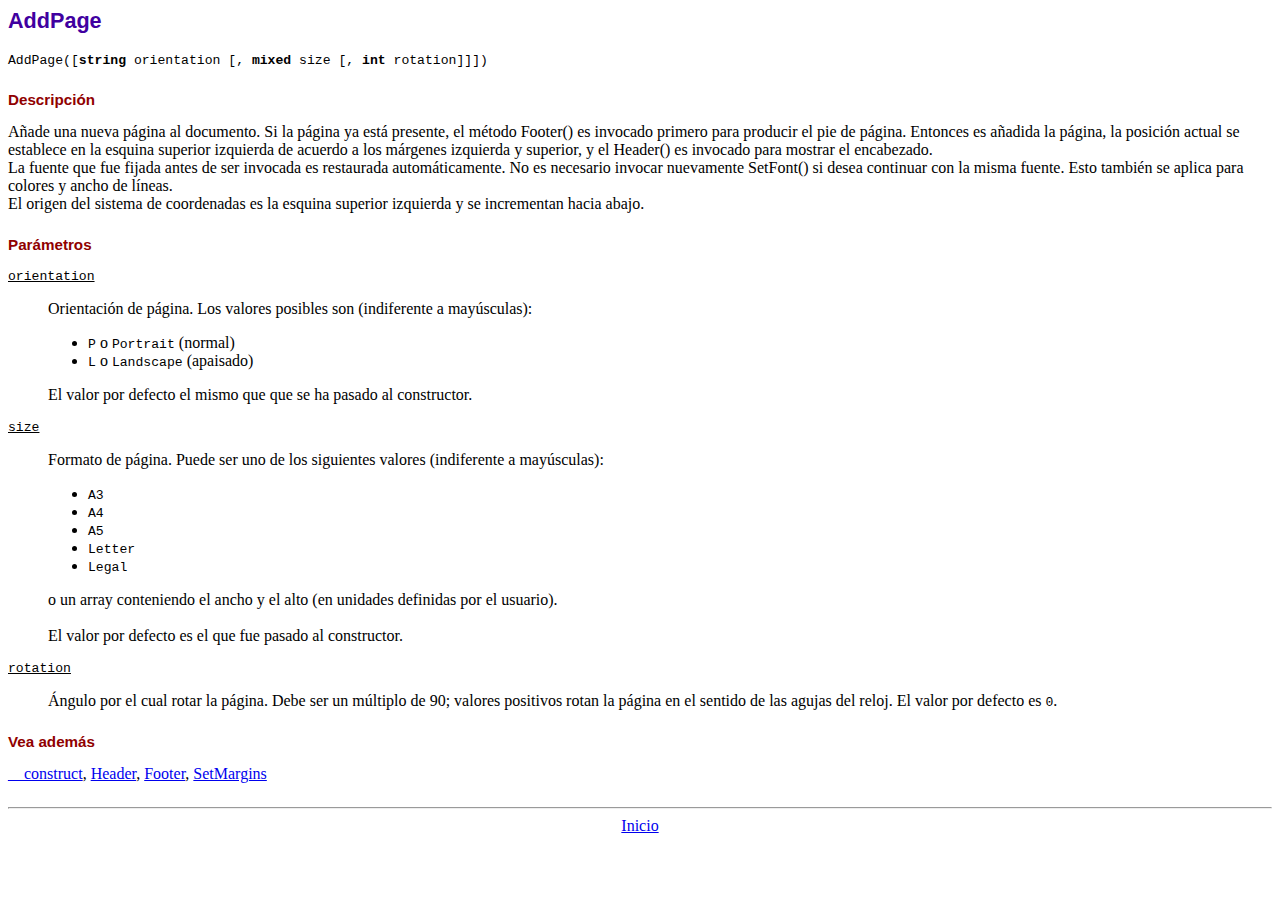
<file: ADMIN/FPDF/doc/addpage.htm>
<!DOCTYPE html PUBLIC "-//W3C//DTD HTML 4.01 Transitional//EN">
<html>
<head>
<meta http-equiv="Content-Type" content="text/html; charset=ISO-8859-1">
<title>AddPage</title>
<link type="text/css" rel="stylesheet" href="../fpdf.css">
</head>
<body>
<h1>AddPage</h1>
<code>AddPage([<b>string</b> orientation [, <b>mixed</b> size [, <b>int</b> rotation]]])</code>
<h2>Descripci�n</h2>
A�ade una nueva p�gina al documento. Si la p�gina ya est� presente, el m�todo Footer() es invocado primero para producir
el pie de p�gina. Entonces es a�adida la p�gina, la posici�n actual se establece en la esquina superior izquierda de
acuerdo a los m�rgenes izquierda y superior, y el Header() es invocado para mostrar el encabezado.<br>
La fuente que fue fijada antes de ser invocada es restaurada autom�ticamente. No es necesario invocar nuevamente SetFont()
si desea continuar con la misma fuente. Esto tambi�n se aplica para colores y ancho de l�neas.<br>
El origen del sistema de coordenadas es la esquina superior izquierda y se incrementan  hacia abajo.
<h2>Par�metros</h2>
<dl class="param">
<dt><code>orientation</code></dt>
<dd>
Orientaci�n de p�gina. Los valores posibles son (indiferente a may�sculas):
<ul>
<li><code>P</code> o <code>Portrait</code> (normal)</li>
<li><code>L</code> o <code>Landscape</code> (apaisado)</li>
</ul>
El valor por defecto el mismo que que se ha pasado al constructor.
</dd>
<dt><code>size</code></dt>
<dd>
Formato de p�gina. Puede ser uno de los siguientes valores (indiferente a may�sculas):
<ul>
<li><code>A3</code></li>
<li><code>A4</code></li>
<li><code>A5</code></li>
<li><code>Letter</code></li>
<li><code>Legal</code></li>
</ul>
o un array conteniendo el ancho y el alto (en unidades definidas por el usuario).<br>
<br>
El valor por defecto es el que fue pasado al constructor.
</dd>
<dt><code>rotation</code></dt>
<dd>
�ngulo por el cual rotar la p�gina. Debe ser un m�ltiplo de 90; valores positivos rotan
la p�gina en el sentido de las agujas del reloj. El valor por defecto es <code>0</code>.
</dd>
</dl>
<h2>Vea adem�s</h2>
<a href="__construct.htm">__construct</a>,
<a href="header.htm">Header</a>,
<a href="footer.htm">Footer</a>,
<a href="setmargins.htm">SetMargins</a>
<hr style="margin-top:1.5em">
<div style="text-align:center"><a href="index.htm">Inicio</a></div>
</body>
</html>
</file>
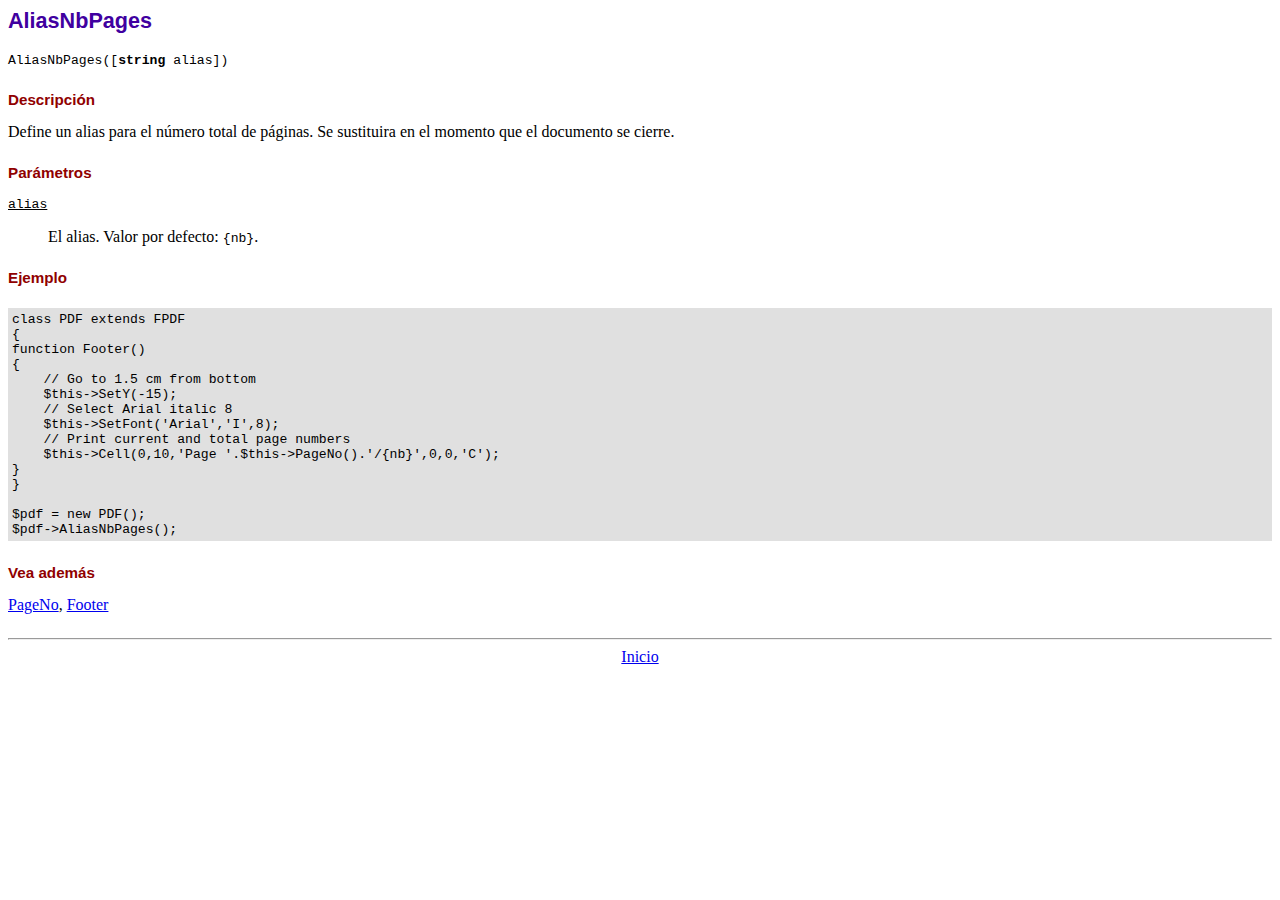
<file: ADMIN/FPDF/doc/aliasnbpages.htm>
<!DOCTYPE html PUBLIC "-//W3C//DTD HTML 4.01 Transitional//EN">
<html>
<head>
<meta http-equiv="Content-Type" content="text/html; charset=ISO-8859-1">
<title>AliasNbPages</title>
<link type="text/css" rel="stylesheet" href="../fpdf.css">
</head>
<body>
<h1>AliasNbPages</h1>
<code>AliasNbPages([<b>string</b> alias])</code>
<h2>Descripci�n</h2>
Define un alias para el n�mero total de p�ginas. Se sustituira en el momento que el documento se cierre.
<h2>Par�metros</h2>
<dl class="param">
<dt><code>alias</code></dt>
<dd>
El alias. Valor por defecto: <code>{nb}</code>.
</dd>
</dl>
<h2>Ejemplo</h2>
<div class="doc-source">
<pre><code>class PDF extends FPDF
{
function Footer()
{
    // Go to 1.5 cm from bottom
    $this-&gt;SetY(-15);
    // Select Arial italic 8
    $this-&gt;SetFont('Arial','I',8);
    // Print current and total page numbers
    $this-&gt;Cell(0,10,'Page '.$this-&gt;PageNo().'/{nb}',0,0,'C');
}
}

$pdf = new PDF();
$pdf-&gt;AliasNbPages();</code></pre>
</div>
<h2>Vea adem�s</h2>
<a href="pageno.htm">PageNo</a>,
<a href="footer.htm">Footer</a>
<hr style="margin-top:1.5em">
<div style="text-align:center"><a href="index.htm">Inicio</a></div>
</body>
</html>
</file>
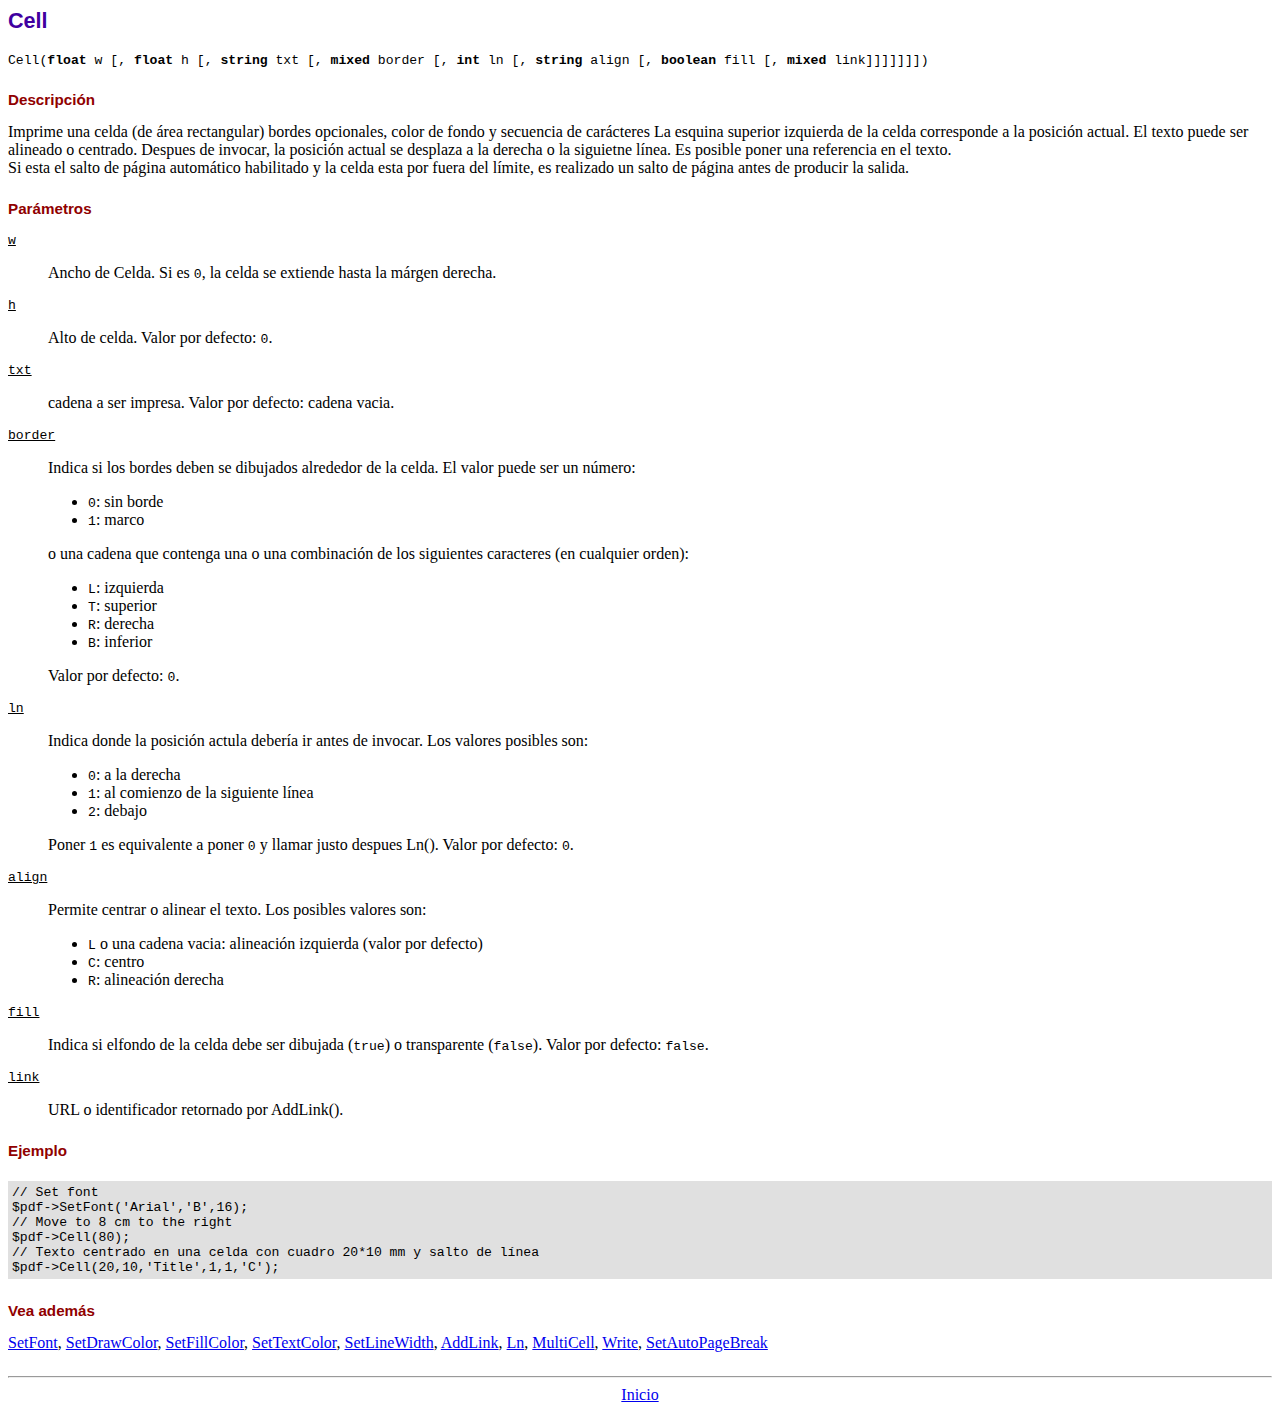
<file: ADMIN/FPDF/doc/cell.htm>
<!DOCTYPE html PUBLIC "-//W3C//DTD HTML 4.01 Transitional//EN">
<html>
<head>
<meta http-equiv="Content-Type" content="text/html; charset=ISO-8859-1">
<title>Cell</title>
<link type="text/css" rel="stylesheet" href="../fpdf.css">
</head>
<body>
<h1>Cell</h1>
<code>Cell(<b>float</b> w [, <b>float</b> h [, <b>string</b> txt [, <b>mixed</b> border [, <b>int</b> ln [, <b>string</b> align [, <b>boolean</b> fill [, <b>mixed</b> link]]]]]]])</code>
<h2>Descripci�n</h2>
Imprime una celda (de �rea rectangular) bordes opcionales, color de fondo y secuencia de car�cteres
La esquina superior izquierda de la celda corresponde a la posici�n actual. El texto puede ser alineado o centrado. Despues de invocar, la posici�n actual se desplaza a la derecha o la siguietne l�nea. Es posible poner una referencia en el texto.
<br>
Si esta el salto de p�gina autom�tico habilitado y la celda esta por fuera del l�mite, es realizado un salto de p�gina antes de producir la salida.
<h2>Par�metros</h2>
<dl class="param">
<dt><code>w</code></dt>
<dd>
Ancho de Celda. Si es <code>0</code>, la celda se extiende hasta la m�rgen derecha.
</dd>
<dt><code>h</code></dt>
<dd>
Alto de celda.
Valor por defecto: <code>0</code>.
</dd>
<dt><code>txt</code></dt>
<dd>
cadena a ser impresa.
Valor por defecto: cadena vacia.
</dd>
<dt><code>border</code></dt>
<dd>
Indica si los bordes deben se dibujados alrededor de la celda. El valor puede ser un n�mero:
<ul>
<li><code>0</code>: sin borde</li>
<li><code>1</code>: marco</li>
</ul>
o una cadena que contenga una o una combinaci�n de los siguientes caracteres (en cualquier orden):
<ul>
<li><code>L</code>: izquierda</li>
<li><code>T</code>: superior</li>
<li><code>R</code>: derecha</li>
<li><code>B</code>: inferior</li>
</ul>
Valor por defecto: <code>0</code>.
</dd>
<dt><code>ln</code></dt>
<dd>
Indica donde la posici�n actula deber�a ir antes de invocar. Los valores posibles son:
<ul>
<li><code>0</code>: a la derecha</li>
<li><code>1</code>: al comienzo de la siguiente l�nea</li>
<li><code>2</code>: debajo</li>
</ul>
Poner <code>1</code> es equivalente a poner <code>0</code> y llamar justo despues Ln().
Valor por defecto: <code>0</code>.
</dd>
<dt><code>align</code></dt>
<dd>
Permite centrar o alinear el texto. Los posibles valores son:
<ul>
<li><code>L</code> o una cadena vacia: alineaci�n izquierda (valor por defecto)</li>
<li><code>C</code>: centro</li>
<li><code>R</code>: alineaci�n derecha</li>
</ul>
</dd>
<dt><code>fill</code></dt>
<dd>
Indica si elfondo de la celda debe ser dibujada (<code>true</code>) o transparente (<code>false</code>).
Valor por defecto: <code>false</code>.
</dd>
<dt><code>link</code></dt>
<dd>
URL o identificador retornado por AddLink().
</dd>
</dl>
<h2>Ejemplo</h2>
<div class="doc-source">
<pre><code>// Set font
$pdf-&gt;SetFont('Arial','B',16);
// Move to 8 cm to the right
$pdf-&gt;Cell(80);
// Texto centrado en una celda con cuadro 20*10 mm y salto de l�nea
$pdf-&gt;Cell(20,10,'Title',1,1,'C');</code></pre>
</div>
<h2>Vea adem�s</h2>
<a href="setfont.htm">SetFont</a>,
<a href="setdrawcolor.htm">SetDrawColor</a>,
<a href="setfillcolor.htm">SetFillColor</a>,
<a href="settextcolor.htm">SetTextColor</a>,
<a href="setlinewidth.htm">SetLineWidth</a>,
<a href="addlink.htm">AddLink</a>,
<a href="ln.htm">Ln</a>,
<a href="multicell.htm">MultiCell</a>,
<a href="write.htm">Write</a>,
<a href="setautopagebreak.htm">SetAutoPageBreak</a>
<hr style="margin-top:1.5em">
<div style="text-align:center"><a href="index.htm">Inicio</a></div>
</body>
</html>
</file>
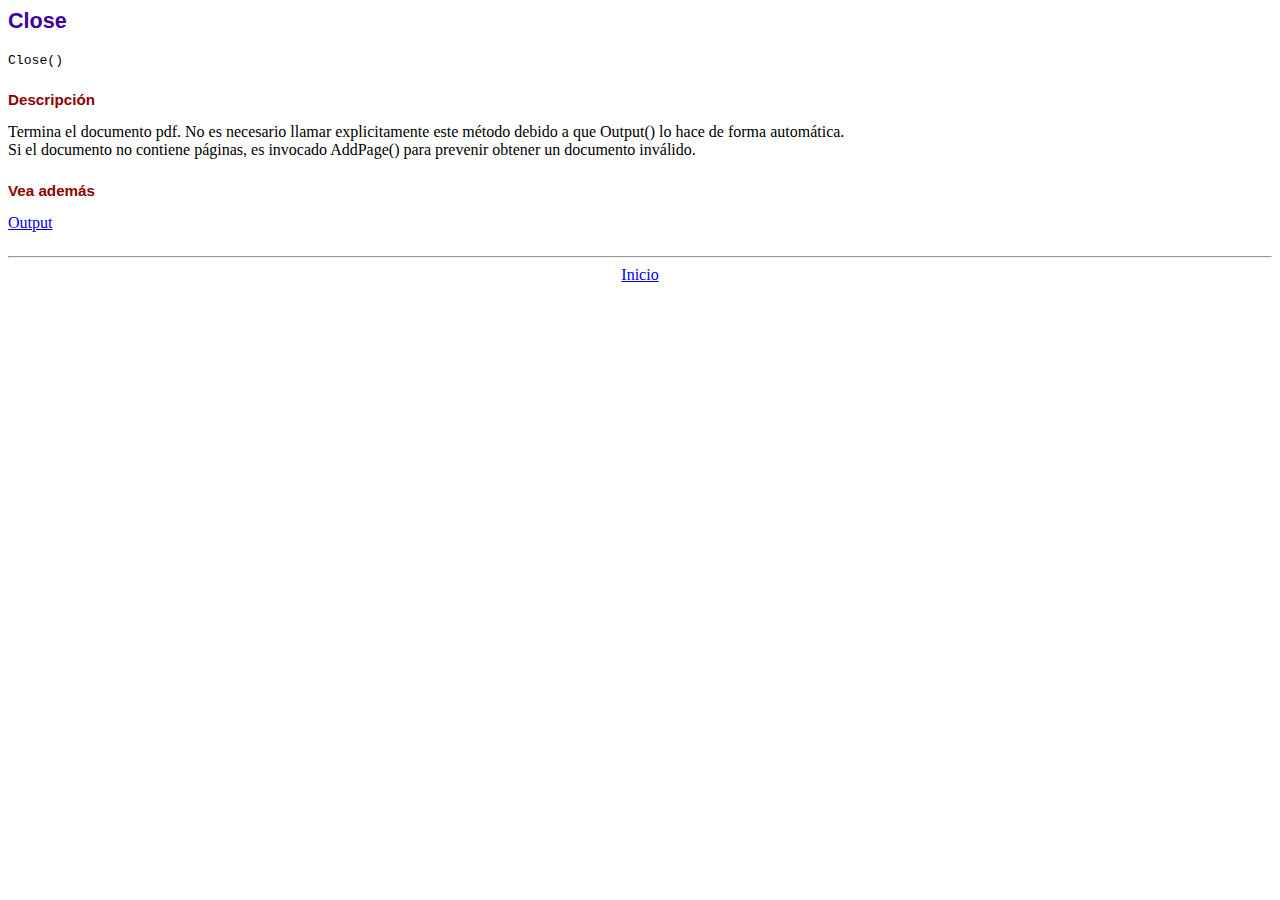
<file: ADMIN/FPDF/doc/close.htm>
<!DOCTYPE html PUBLIC "-//W3C//DTD HTML 4.01 Transitional//EN">
<html>
<head>
<meta http-equiv="Content-Type" content="text/html; charset=ISO-8859-1">
<title>Close</title>
<link type="text/css" rel="stylesheet" href="../fpdf.css">
</head>
<body>
<h1>Close</h1>
<code>Close()</code>
<h2>Descripci�n</h2>
Termina el documento pdf. No es necesario llamar explicitamente este m�todo debido a que
Output() lo hace de forma autom�tica.
<br>
Si el documento no contiene p�ginas, es invocado AddPage() para prevenir obtener un documento inv�lido.
<h2>Vea adem�s</h2>
<a href="output.htm">Output</a>
<hr style="margin-top:1.5em">
<div style="text-align:center"><a href="index.htm">Inicio</a></div>
</body>
</html>
</file>
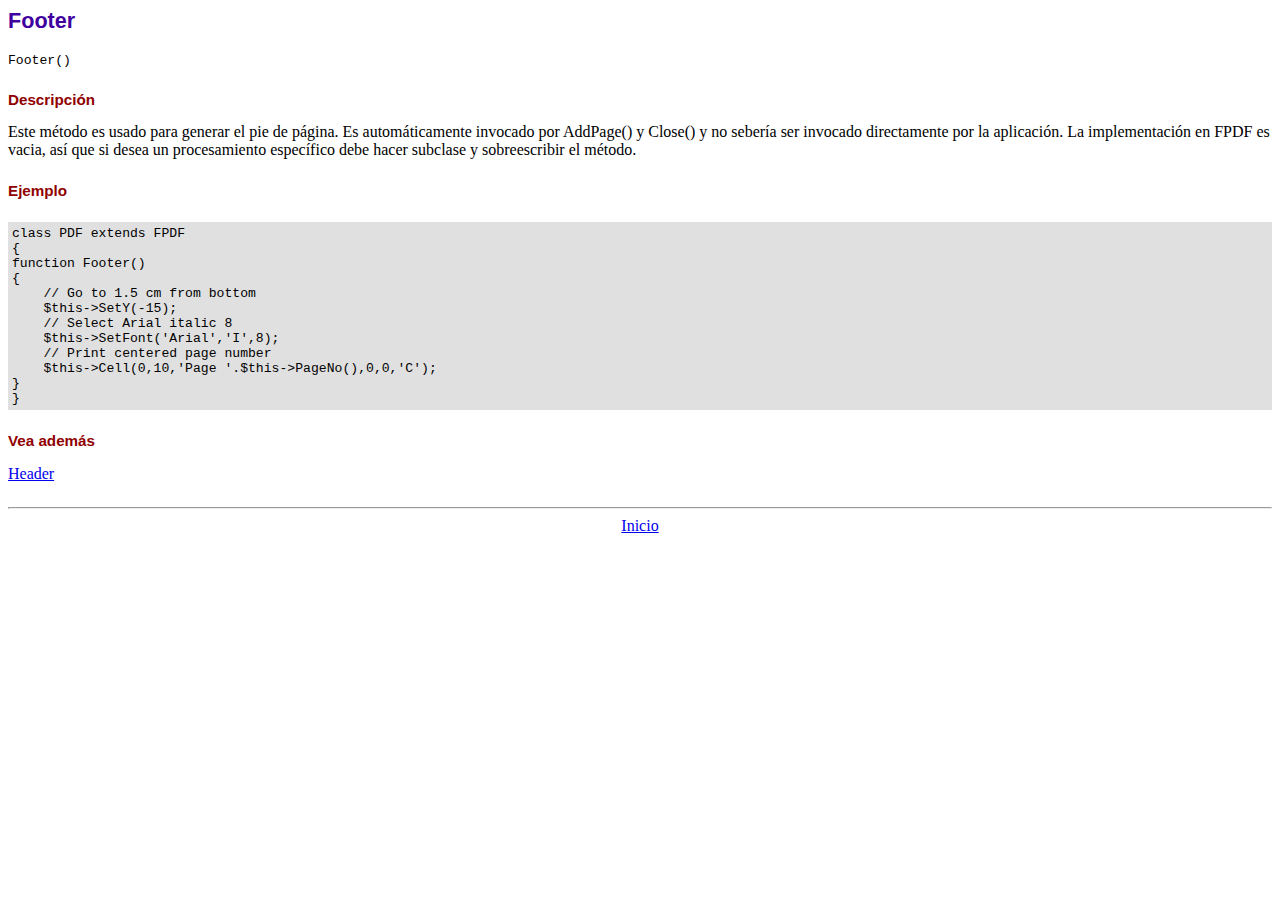
<file: ADMIN/FPDF/doc/footer.htm>
<!DOCTYPE html PUBLIC "-//W3C//DTD HTML 4.01 Transitional//EN">
<html>
<head>
<meta http-equiv="Content-Type" content="text/html; charset=ISO-8859-1">
<title>Footer</title>
<link type="text/css" rel="stylesheet" href="../fpdf.css">
</head>
<body>
<h1>Footer</h1>
<code>Footer()</code>
<h2>Descripci�n</h2>
Este m�todo es usado para generar el pie de p�gina. Es autom�ticamente invocado por AddPage() y Close() y no seber�a ser
invocado directamente por la aplicaci�n. La implementaci�n en FPDF es vacia, as� que si desea un procesamiento espec�fico
debe hacer subclase y sobreescribir el m�todo.
<h2>Ejemplo</h2>
<div class="doc-source">
<pre><code>class PDF extends FPDF
{
function Footer()
{
    // Go to 1.5 cm from bottom
    $this-&gt;SetY(-15);
    // Select Arial italic 8
    $this-&gt;SetFont('Arial','I',8);
    // Print centered page number
    $this-&gt;Cell(0,10,'Page '.$this-&gt;PageNo(),0,0,'C');
}
}</code></pre>
</div>
<h2>Vea adem�s</h2>
<a href="header.htm">Header</a>
<hr style="margin-top:1.5em">
<div style="text-align:center"><a href="index.htm">Inicio</a></div>
</body>
</html>
</file>
<file: ADMIN/FPDF/fpdf.css>
body {font-family:"Times New Roman",serif}
h1 {font:bold 135% Arial,sans-serif; color:#4000A0; margin-bottom:0.9em}
h2 {font:bold 95% Arial,sans-serif; color:#900000; margin-top:1.5em; margin-bottom:1em}
dl.param dt {text-decoration:underline}
dl.param dd {margin-top:1em; margin-bottom:1em}
dl.param ul {margin-top:1em; margin-bottom:1em}
tt, code, kbd {font-family:"Courier New",Courier,monospace; font-size:82%}
div.source {margin-top:1.4em; margin-bottom:1.3em}
div.source pre {display:table; border:1px solid #24246A; width:100%; margin:0em; font-family:inherit; font-size:100%}
div.source code {display:block; border:1px solid #C5C5EC; background-color:#F0F5FF; padding:6px; color:#000000}
div.doc-source {margin-top:1.4em; margin-bottom:1.3em}
div.doc-source pre {display:table; width:100%; margin:0em; font-family:inherit; font-size:100%}
div.doc-source code {display:block; background-color:#E0E0E0; padding:4px}
.kw {color:#000080; font-weight:bold}
.str {color:#CC0000}
.cmt {color:#008000}
p.demo {text-align:center; margin-top:-0.9em}
a.demo {text-decoration:none; font-weight:bold; color:#0000CC}
a.demo:link {text-decoration:none; font-weight:bold; color:#0000CC}
a.demo:hover {text-decoration:none; font-weight:bold; color:#0000FF}
a.demo:active {text-decoration:none; font-weight:bold; color:#0000FF}
</file>
